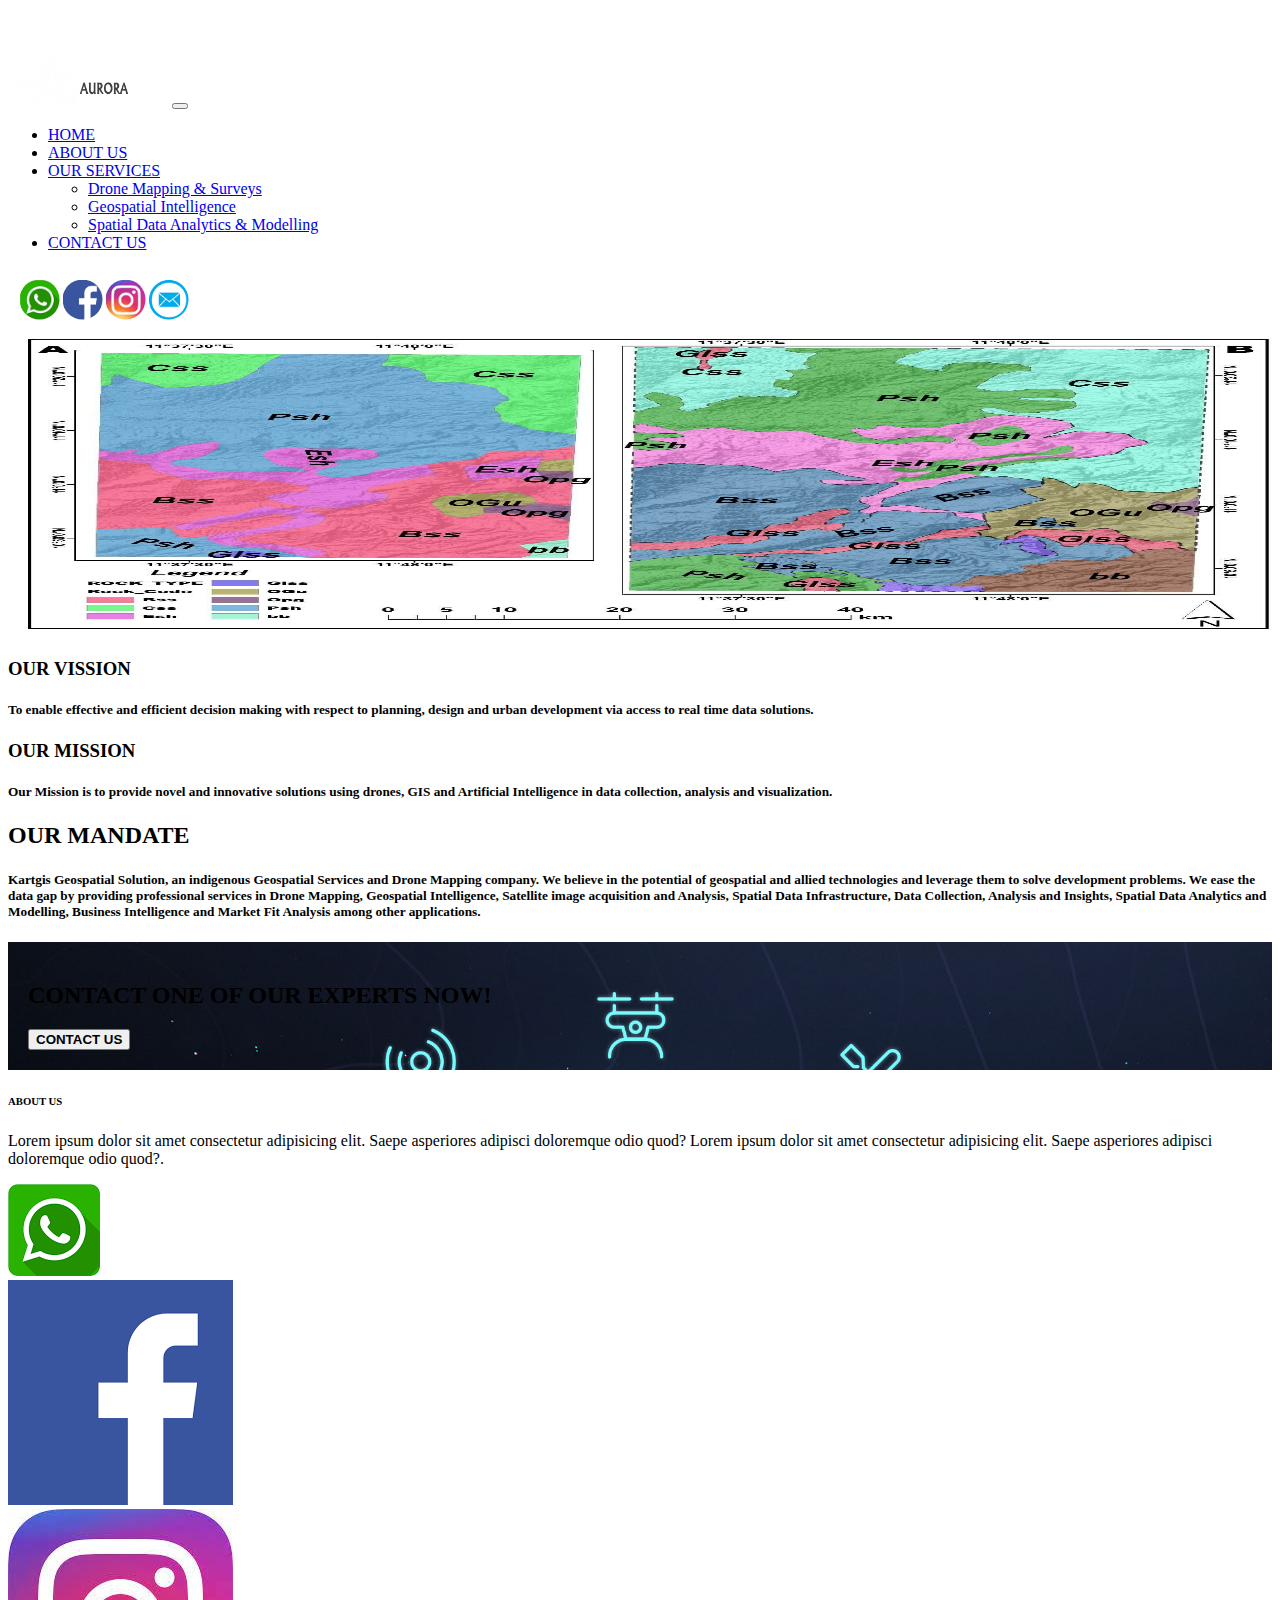
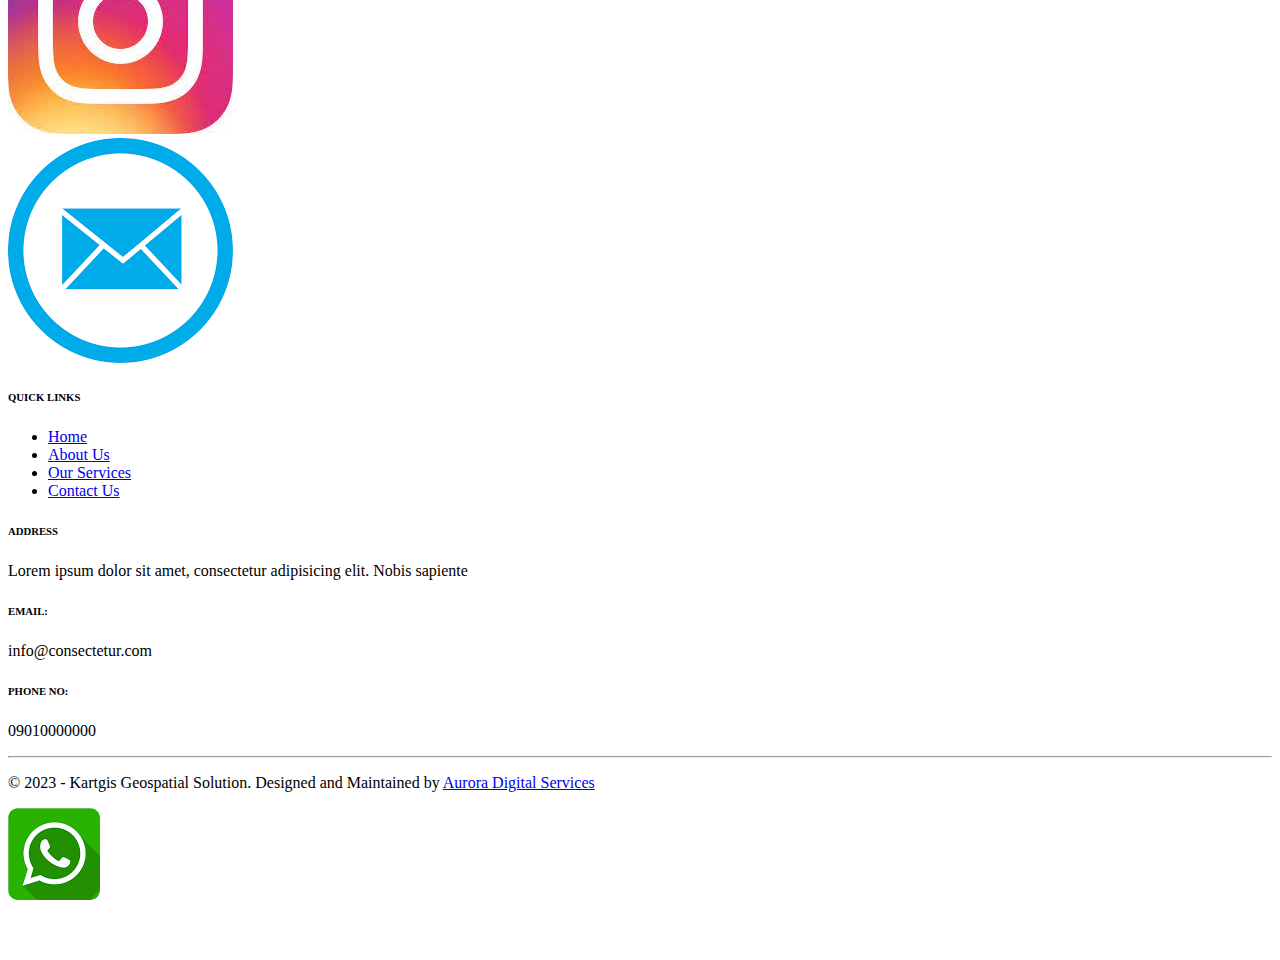
<file: about-us.html>
<!DOCTYPE html>
<html lang="en">
<head>
  <meta charset="UTF-8">
  <meta http-equiv="X-UA-Compatible" content="IE=edge">
  <meta name="viewport" content="width=device-width, initial-scale=1.0">
  <title>About Us - Kartgis Geospatial Solution</title>
  <link href="https://cdn.jsdelivr.net/npm/bootstrap@5.2.3/dist/css/bootstrap.min.css" rel="stylesheet" integrity="sha384-rbsA2VBKQhggwzxH7pPCaAqO46MgnOM80zW1RWuH61DGLwZJEdK2Kadq2F9CUG65" crossorigin="anonymous">
  <link rel="stylesheet" href="main.css">
  <link rel="icon" href="auro3.png">
</head>
<body>
  <main>
    <header>
      <nav class="navbar navbar-expand-md navbar-dark fixed-top bg-dark">
        <div class="container">
          <a href="index.html"><img src="auro3.png" alt="" width="120px" height="50px" id="logo"></a>
          <button class="navbar-toggler" type="button" data-bs-toggle="collapse" data-bs-target="#navbarCollapse" aria-controls="navbarCollapse" aria-expanded="false" aria-label="Toggle navigation">
            <span class="navbar-toggler-icon"></span>
          </button>
          <div class="collapse navbar-collapse" id="navbarCollapse">
            <ul class="navbar-nav me-auto mb-2 mb-md-0">
              <li class="nav-item">
                <a class="nav-link" aria-current="page" href="index.html">HOME</a>
              </li>
              <li class="nav-item dropdown">
                <a class="nav-link" href="#">ABOUT US</a>
              </li>
              <li class="nav-item dropdown">
                <a class="nav-link" href="#" data-bs-toggle="dropdown" aria-expanded="false">OUR SERVICES</a>
                <ul class="dropdown-menu">
                  <li><a class="dropdown-item" href="drone-mapping-&-surveys.html">Drone Mapping & Surveys</a></li>
                  <li><a class="dropdown-item" href="geospatial-intelligence.html">Geospatial Intelligence</a></li>
                  <li><a class="dropdown-item" href="spatial-data-analytics-&-modelling.html">Spatial Data Analytics & Modelling</a></li>
                </ul>
              </li>
              <li class="nav-item">
                <a class="nav-link" href="contact-us.html">CONTACT US</a>
              </li>
            </ul>
            <div class="d-flex">
              <div class="col-md-3 socialmedia">
                    <div class="social-media">
                        <img src="whatsapp.png" alt="" width="40px" height="40px">
                        <img src="facebook.png" alt="" width="40px" height="40px">
                        <img src="instragram.jpg" alt="" width="40px" height="40px">
                        <img src="email.png" alt="" width="40px" height="40px">
                    </div>
            </div>
            </div>
          </div>
        </div>
      </nav>
    </header>
   <section>
    <div class="container py-4">
      <div class="row align-items-md-stretch">
        <div>
          <img name="slide" width="100%" height="300px">
        </div>
        <div class="col-md-6 about-us">
          <div class="h-100 p-5 text-bg-light border rounded-3">
            <h3>OUR VISSION</h3>
            <h5>To enable effective and efficient decision making with respect to planning, design and urban development via access to real time data solutions.</h5>
          </div>
        </div>
        <div class="col-md-6 about-us">
          <div class="h-100 p-5 bg-light border rounded-3">
            <h3>OUR MISSION</h3>
            <h5>Our Mission is to provide novel and innovative solutions using drones, GIS and Artificial Intelligence in data collection, analysis and visualization.</h5>
          </div>
        </div>
        <div>
        <div class="row mandate">
          <div class="col-md-12">
            <div class="h-100 p-5 bg-light border rounded-3">
            <h2>OUR MANDATE</h2>
            <h5 class="col-md-12 fs-4 mandate-dc">
              Kartgis Geospatial Solution, an indigenous Geospatial Services and Drone Mapping company. We believe in the potential of geospatial and allied technologies and leverage them to solve development problems. We ease the data gap by providing professional services in Drone Mapping, Geospatial Intelligence, Satellite image acquisition and Analysis, Spatial Data Infrastructure, Data Collection, Analysis and Insights, Spatial Data Analytics and Modelling, Business Intelligence and Market Fit Analysis among other applications.
            </h5>
          </div>
        </div>
        </div>
      </div>
      </div>
   </section>
   <!-- <hr> -->
   <section>
    <div class="contact-cont">
      <div id="contact-cont-bg">
      <div class="container">
        <div class="contact-cont-bg-dc">
        <h2>CONTACT ONE OF OUR EXPERTS NOW!</h2>
        <a href="https://wa.me/+17605638132" target="_blank"><button class="btn btn-lg btn-outline-success" style="font-weight: 600">CONTACT US</button></a>
        </div>
      </div>
    </div>
    </div>
  </section>
  <section>
    <div class="container footer-cont">
      <div class="row">
        <div class="col-md-4">
          <h6>ABOUT US</h6>
          <p>Lorem ipsum dolor sit amet consectetur adipisicing elit. Saepe asperiores adipisci doloremque odio quod? Lorem ipsum dolor sit amet consectetur adipisicing elit. Saepe asperiores adipisci doloremque odio quod?.</p>
          <div class="bottom-nav-cont pb-3 mb-3">
            <div>
              <a href="https://wa.me/+2347064064089">
                <img src="whatsapp.png" alt="" class="bottom-nav-cont-icons">
              </a>
            </div>
            <div>
              <a href="https://wa.me/+2347064064089">
                <img src="facebook.png" alt="" class="bottom-nav-cont-icons">
              </a>
            </div>
            <div>
              <a href="https://wa.me/+2347064064089">
                <img src="instragram.jpg" alt="" class="bottom-nav-cont-icons">
              </a>
            </div>
            <div>
              <a href="https://wa.me/+2347064064089">
                <img src="email.png" alt="" class="bottom-nav-cont-icons">
              </a>
            </div>
          </div>
        </div>
        <div class="col-md-4 footer-nav">
          <h6>QUICK LINKS</h6>
          <ul>
            <li><a href="index.html">Home</a></li>
            <li><a href="#">About Us</a></li>
            <li><a href="our-services.html">Our Services</a></li>
            <li><a href="contact-us.html">Contact Us</a></li>
          </ul>
        </div>
        <div class="col-md-4">
          <h6>ADDRESS</h6>
          <p>Lorem ipsum dolor sit amet, consectetur adipisicing elit. Nobis sapiente</p>
          <h6>EMAIL:</h6>
          <p>info@consectetur.com</p>
          <h6>PHONE NO:</h6>
          <p>09010000000</p>
        </div>
      </div>
    </div>
  </section>
<hr>
 <section>
  <div class="container">
    <footer>
      <p class="text-center text-muted">&copy; 2023 - Kartgis Geospatial Solution. Designed and Maintained by <a href="https://wa.me/+2347064064089">Aurora Digital Services</p>
    </footer>
  </div>
</section>
        <section>
          <div>
            <a href="https://wa.me/+17605638132" target="_blank">
              <img src="whatsapp.png" alt="" class="live-chat-handle">
            </a>
          </div>
        </section>
    
  </main>
  


<script src="https://cdn.jsdelivr.net/npm/bootstrap@5.2.3/dist/js/bootstrap.bundle.min.js" integrity="sha384-kenU1KFdBIe4zVF0s0G1M5b4hcpxyD9F7jL+jjXkk+Q2h455rYXK/7HAuoJl+0I4" crossorigin="anonymous"></script>
<script src="function.js"></script>
</body>
</html>
</file>
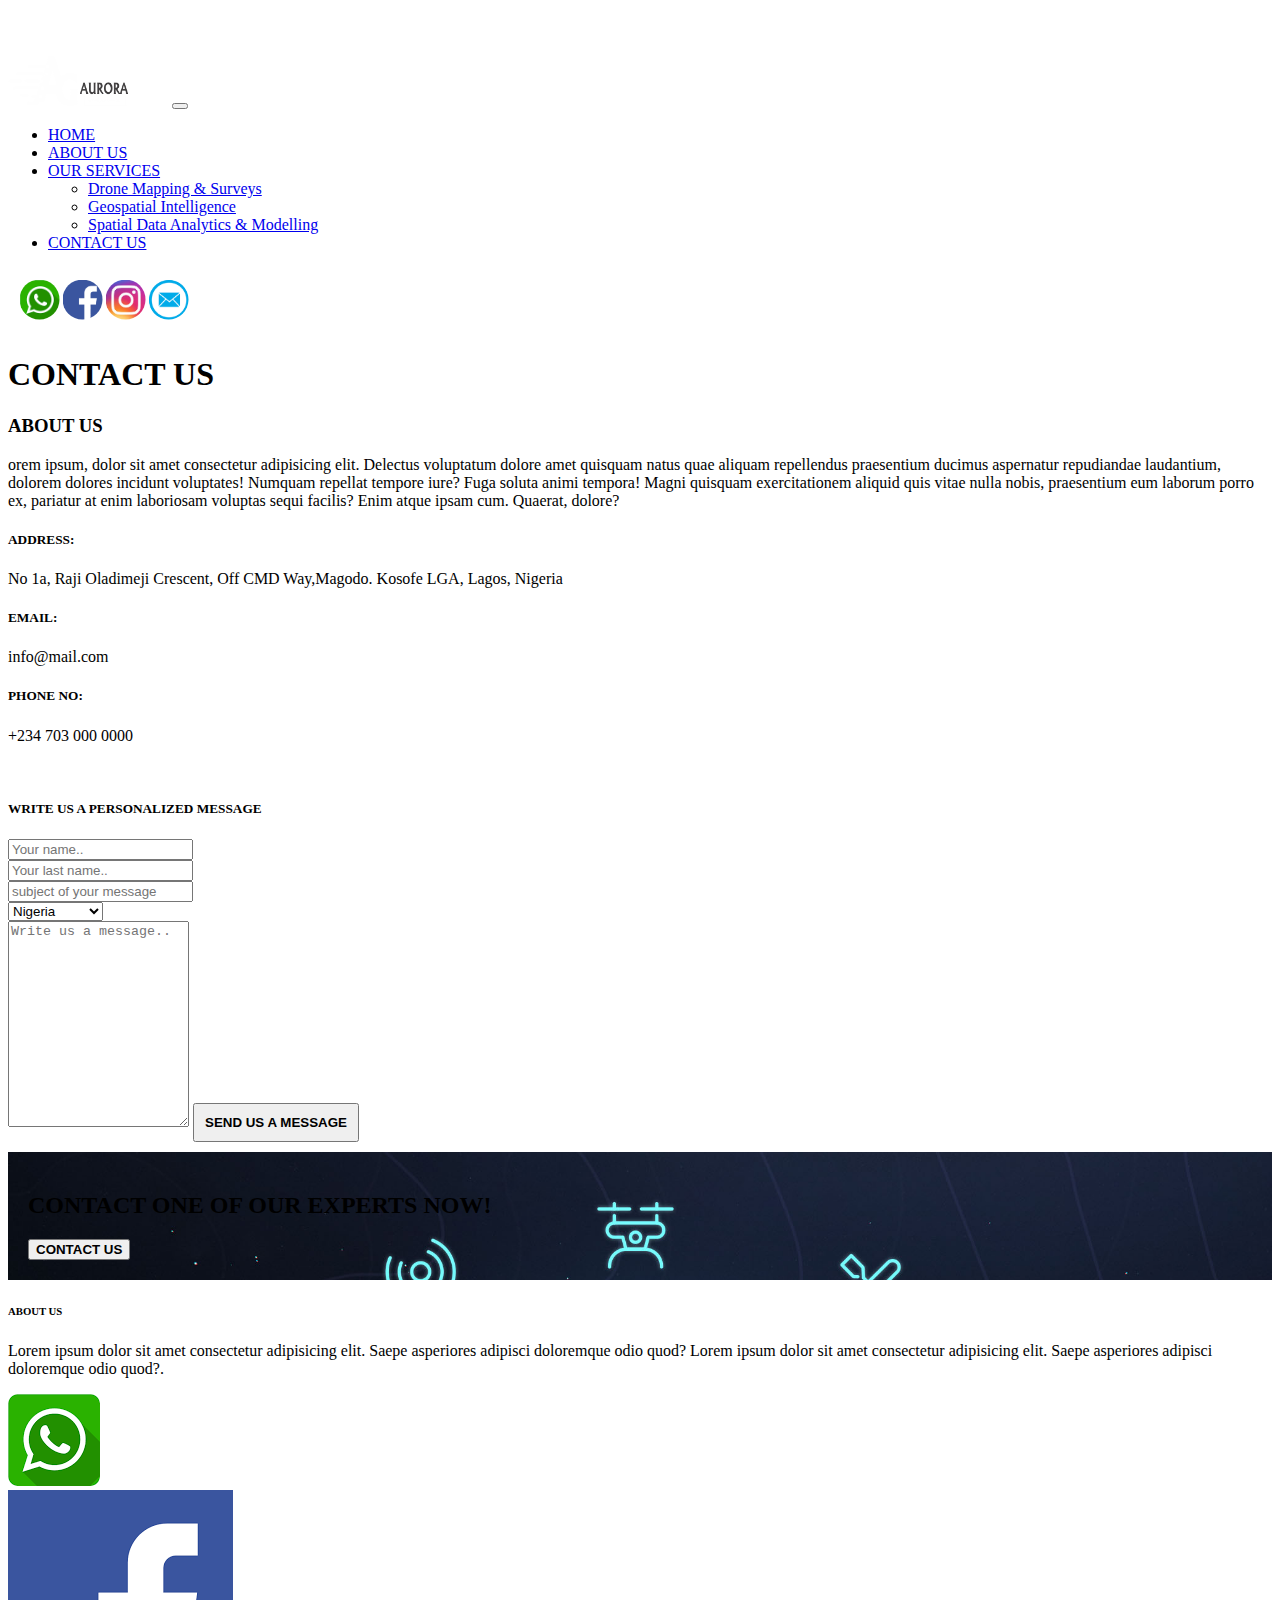
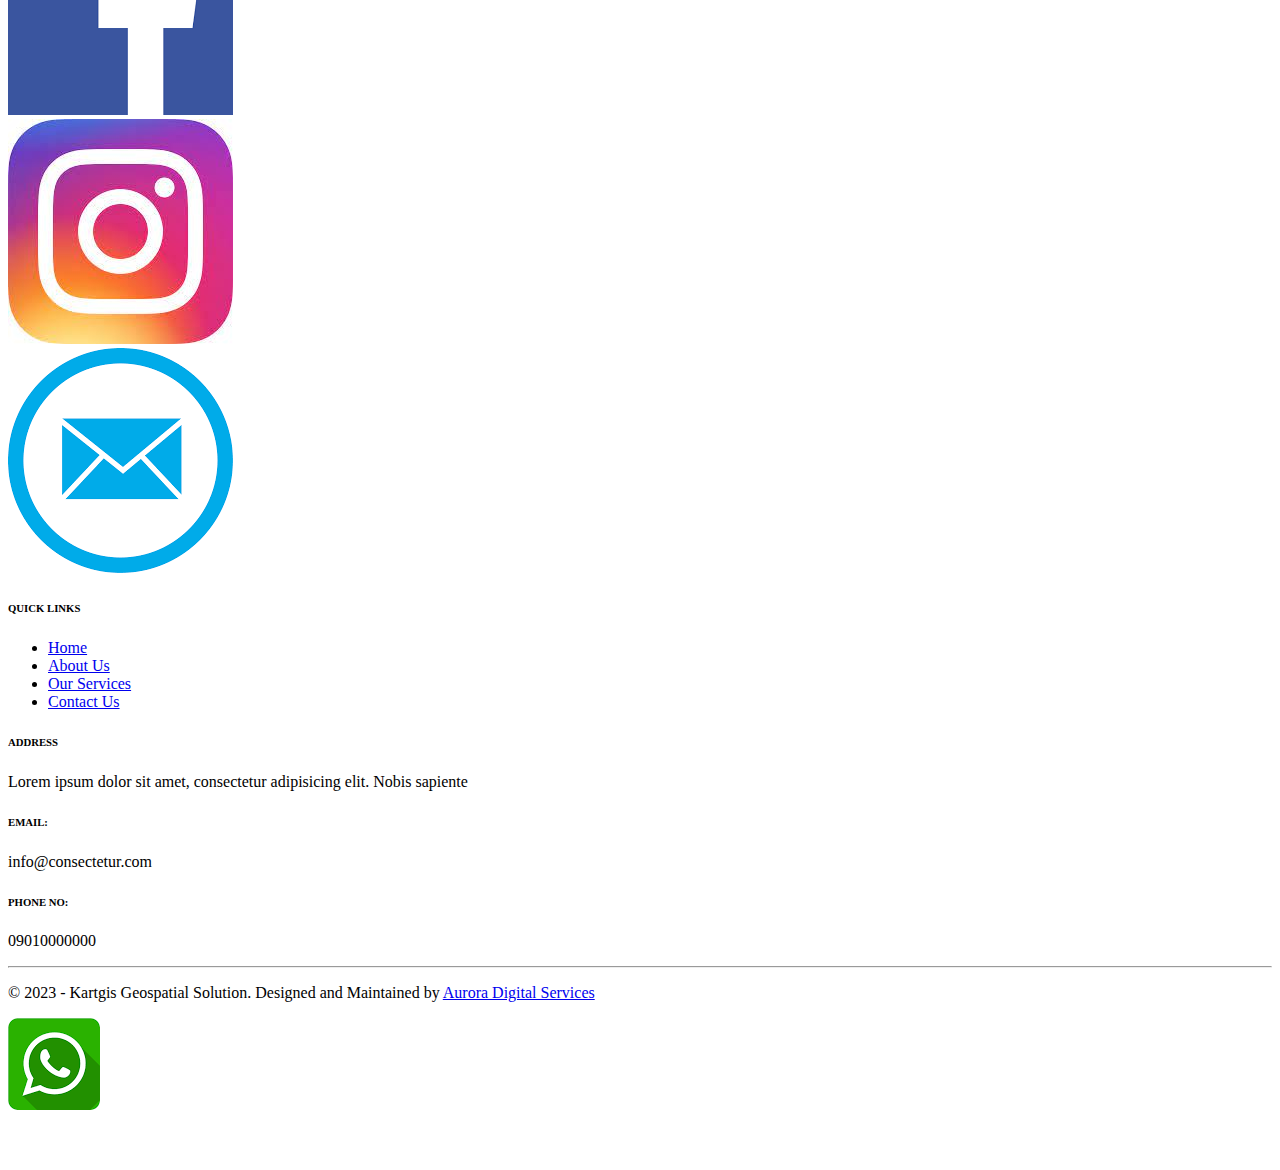
<file: contact-us.html>
<!DOCTYPE html>
<html lang="en">
<head>
  <meta charset="UTF-8">
  <meta http-equiv="X-UA-Compatible" content="IE=edge">
  <meta name="viewport" content="width=device-width, initial-scale=1.0">
  <title>Contact Us - Kartgis Geospatial Solution</title>
  <link href="https://cdn.jsdelivr.net/npm/bootstrap@5.2.3/dist/css/bootstrap.min.css" rel="stylesheet" integrity="sha384-rbsA2VBKQhggwzxH7pPCaAqO46MgnOM80zW1RWuH61DGLwZJEdK2Kadq2F9CUG65" crossorigin="anonymous">
  <link rel="stylesheet" href="main.css">
  <link rel="icon" href="auro3.png">
</head>
<body>
  <main>
    <header>
      <nav class="navbar navbar-expand-md navbar-dark fixed-top bg-dark">
        <div class="container">
          <a href="index.html"><img src="auro3.png" alt="" width="120px" height="50px" id="logo"></a>
          <button class="navbar-toggler" type="button" data-bs-toggle="collapse" data-bs-target="#navbarCollapse" aria-controls="navbarCollapse" aria-expanded="false" aria-label="Toggle navigation">
            <span class="navbar-toggler-icon"></span>
          </button>
          <div class="collapse navbar-collapse" id="navbarCollapse">
            <ul class="navbar-nav me-auto mb-2 mb-md-0">
              <li class="nav-item">
                <a class="nav-link" aria-current="page" href="index.html">HOME</a>
              </li>
              <li class="nav-item dropdown">
                <a class="nav-link" href="about-us.html">ABOUT US</a>
              </li>
              <li class="nav-item dropdown">
                <a class="nav-link" href="#" data-bs-toggle="dropdown" aria-expanded="false">OUR SERVICES</a>
                <ul class="dropdown-menu">
                  <li><a class="dropdown-item" href="drone-mapping-&-surveys.html">Drone Mapping & Surveys</a></li>
                  <li><a class="dropdown-item" href="geospatial-intelligence.html">Geospatial Intelligence</a></li>
                  <li><a class="dropdown-item" href="spatial-data-analytics-&-modelling.html">Spatial Data Analytics & Modelling</a></li>
                </ul>
              </li>
              <li class="nav-item">
                <a class="nav-link" href="#">CONTACT US</a>
              </li>
            </ul>
            <div class="d-flex">
              <div class="col-md-3 socialmedia">
                    <div class="social-media">
                        <img src="whatsapp.png" alt="" width="40px" height="40px">
                        <img src="facebook.png" alt="" width="40px" height="40px">
                        <img src="instragram.jpg" alt="" width="40px" height="40px">
                        <img src="email.png" alt="" width="40px" height="40px">
                    </div>
            </div>
            </div>
          </div>
        </div>
      </nav>
      <div class="contact-top-const">
        <h1 class="contact-top-const-w">CONTACT US</h1>
      </div>
    </header>
   <section>
     <section>
       <div class="container about-us">
         <div class="row">
           <div class="col-md-6">
            <h3>ABOUT US</h3>
            <p>
                orem ipsum, dolor sit amet consectetur adipisicing elit. Delectus voluptatum dolore amet quisquam natus quae aliquam repellendus praesentium ducimus aspernatur repudiandae laudantium, dolorem dolores incidunt voluptates! Numquam repellat tempore iure?
                Fuga soluta animi tempora! Magni quisquam exercitationem aliquid quis vitae nulla nobis, praesentium eum laborum porro ex, pariatur at enim laboriosam voluptas sequi facilis? Enim atque ipsam cum. Quaerat, dolore?
            </p>
            <h5>ADDRESS:</h5>
            <p> No 1a, Raji Oladimeji Crescent, Off CMD Way,Magodo. Kosofe LGA, Lagos, Nigeria </p>
            
            <h5>EMAIL:</h5>
            <p> info@mail.com </p>
            
            <h5>PHONE NO: </h5>
            <p>+234 703 000 0000</p>
            <br>
           </div>
           <div class="col-md-6">
            <form action="action_page.php">
              <h5>WRITE US A PERSONALIZED MESSAGE</h5>
              <div class="row">
                <div class="col-md-6">
                  <input type="text" id="fname" name="firstname" placeholder="Your name.." required>
                </div>
                <div class="col-md-6">
                  <input type="text" id="lname" name="lastname" placeholder="Your last name..">
                </div>
              </div>
              <div class="row">
                <div class="col-md-6">
                  <input type="text" id="subject" name="subject" placeholder="subject of your message" required>
                </div>
                <div class="col-md-6">
                    <select id="country" name="country" required>
                      <option value="australia">Nigeria</option>
                      <option value="canada">Ghana</option>
                      <option value="usa">South Africa</option>
                    </select>
                </div>
              </div>
              <textarea id="message" name="message" placeholder="Write us a message.." style="height:200px" required></textarea>
              <button type="submit" value="Submit" class="btn btn-outline-success" style="font-weight: 700; margin-top: 3px; margin-bottom: 10px; padding: 10px;">SEND US A MESSAGE</button>
  
            </form>
          </div>
         </div>
       </div>
       <section>
        <div class="contact-cont">
          <div id="contact-cont-bg">
          <div class="container">
            <div class="contact-cont-bg-dc">
            <h2>CONTACT ONE OF OUR EXPERTS NOW!</h2>
            <a href="https://wa.me/+17605638132" target="_blank"><button class="btn btn-lg btn-outline-success" style="font-weight: 600">CONTACT US</button></a>
            </div>
          </div>
        </div>
        </div>
      </section>
      <section>
        <div class="container footer-cont">
          <div class="row">
            <div class="col-md-4">
              <h6>ABOUT US</h6>
              <p>Lorem ipsum dolor sit amet consectetur adipisicing elit. Saepe asperiores adipisci doloremque odio quod? Lorem ipsum dolor sit amet consectetur adipisicing elit. Saepe asperiores adipisci doloremque odio quod?.</p>
              <div class="bottom-nav-cont pb-3 mb-3">
                <div>
                  <a href="https://wa.me/+2347064064089">
                    <img src="whatsapp.png" alt="" class="bottom-nav-cont-icons">
                  </a>
                </div>
                <div>
                  <a href="https://wa.me/+2347064064089">
                    <img src="facebook.png" alt="" class="bottom-nav-cont-icons">
                  </a>
                </div>
                <div>
                  <a href="https://wa.me/+2347064064089">
                    <img src="instragram.jpg" alt="" class="bottom-nav-cont-icons">
                  </a>
                </div>
                <div>
                  <a href="https://wa.me/+2347064064089">
                    <img src="email.png" alt="" class="bottom-nav-cont-icons">
                  </a>
                </div>
              </div>
            </div>
            <div class="col-md-4 footer-nav">
              <h6>QUICK LINKS</h6>
              <ul>
                <li><a href="index.html">Home</a></li>
                <li><a href="about-us.html">About Us</a></li>
                <li><a href="our-services.html">Our Services</a></li>
                <li><a href="contact-us.html">Contact Us</a></li>
              </ul>
            </div>
            <div class="col-md-4">
              <h6>ADDRESS</h6>
              <p>Lorem ipsum dolor sit amet, consectetur adipisicing elit. Nobis sapiente</p>
              <h6>EMAIL:</h6>
              <p>info@consectetur.com</p>
              <h6>PHONE NO:</h6>
              <p>09010000000</p>
            </div>
          </div>
        </div>
      </section>
      <hr>
         <section>
          <div class="container">
            <footer>
              <p class="text-center text-muted">&copy; 2023 - Kartgis Geospatial Solution. Designed and Maintained by <a href="https://wa.me/+2347064064089">Aurora Digital Services</p>
            </footer>
          </div>
        </section>
        <section>
          <div>
            <a href="https://wa.me/+17605638132" target="_blank">
              <img src="whatsapp.png" alt="" class="live-chat-handle">
            </a>
          </div>
        </section>
    
  </main>
  


<script src="https://cdn.jsdelivr.net/npm/bootstrap@5.2.3/dist/js/bootstrap.bundle.min.js" integrity="sha384-kenU1KFdBIe4zVF0s0G1M5b4hcpxyD9F7jL+jjXkk+Q2h455rYXK/7HAuoJl+0I4" crossorigin="anonymous"></script>
</body>
</html>
</file>
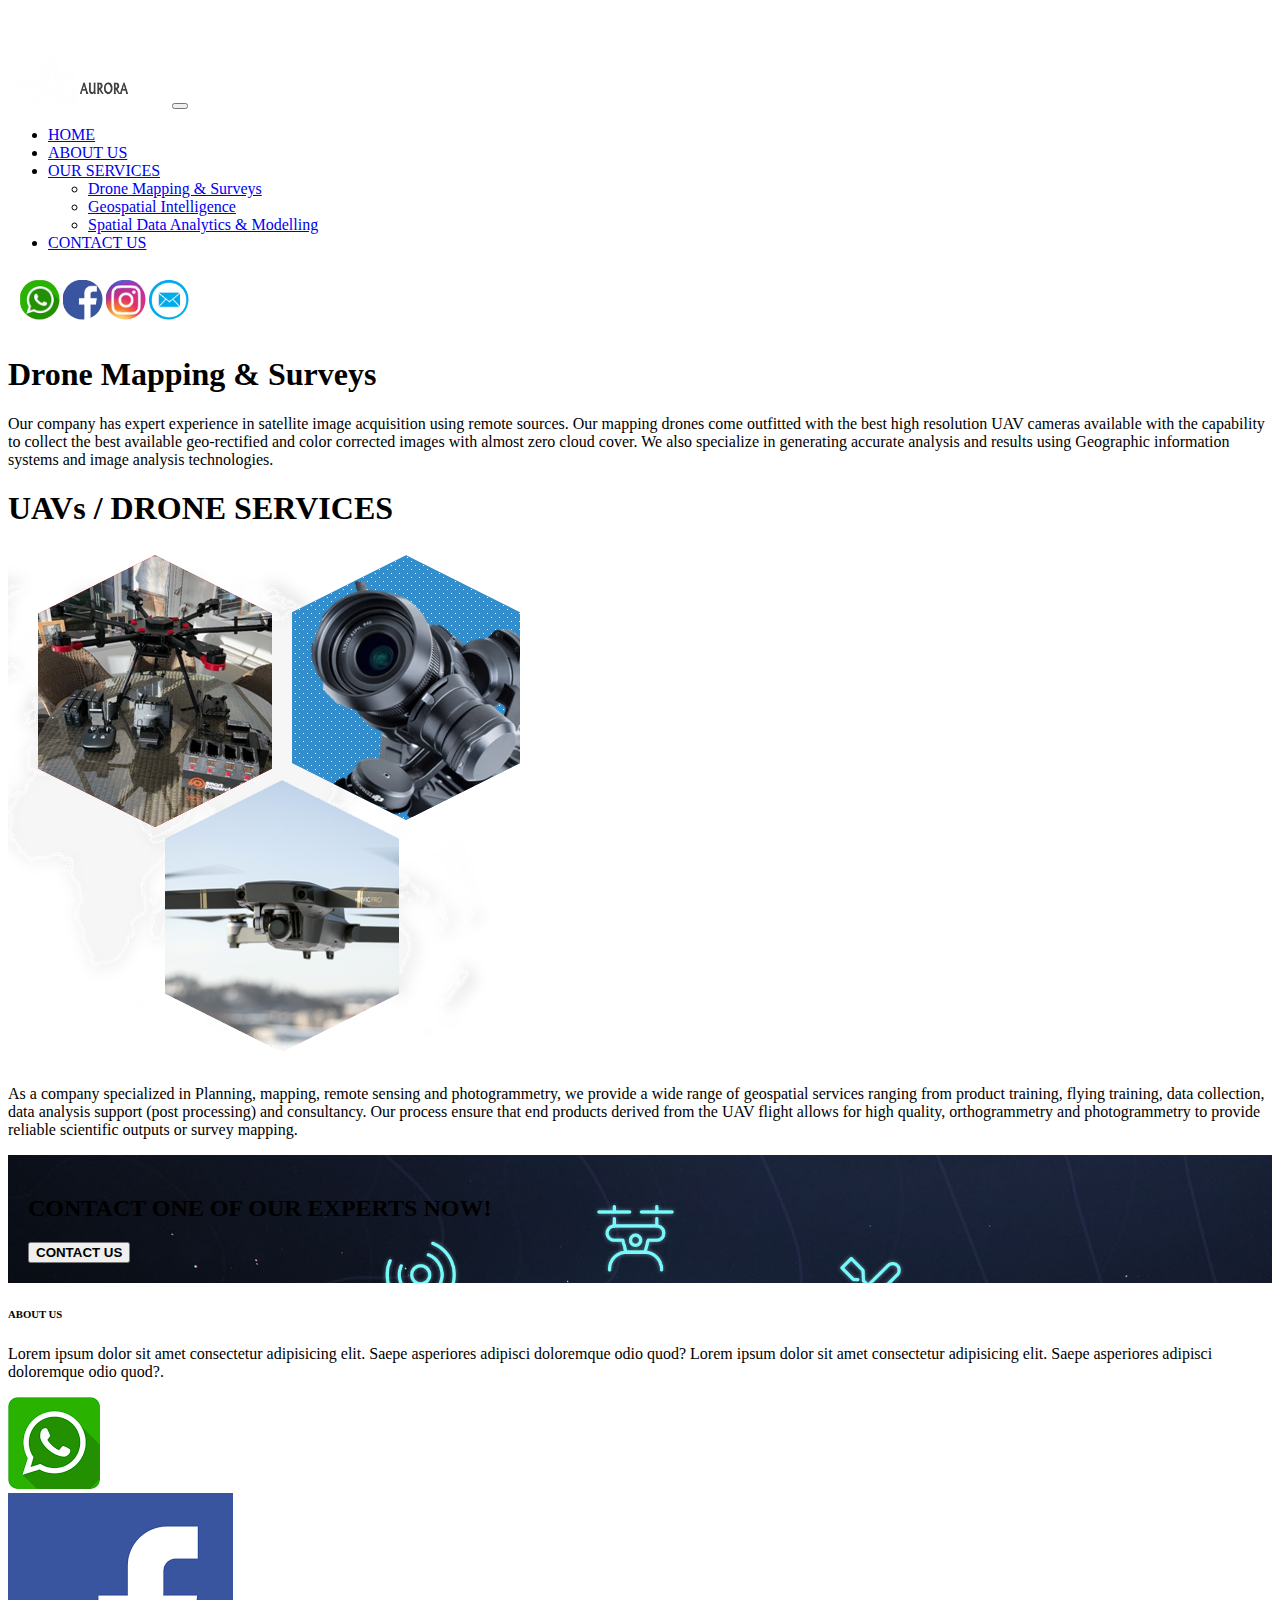
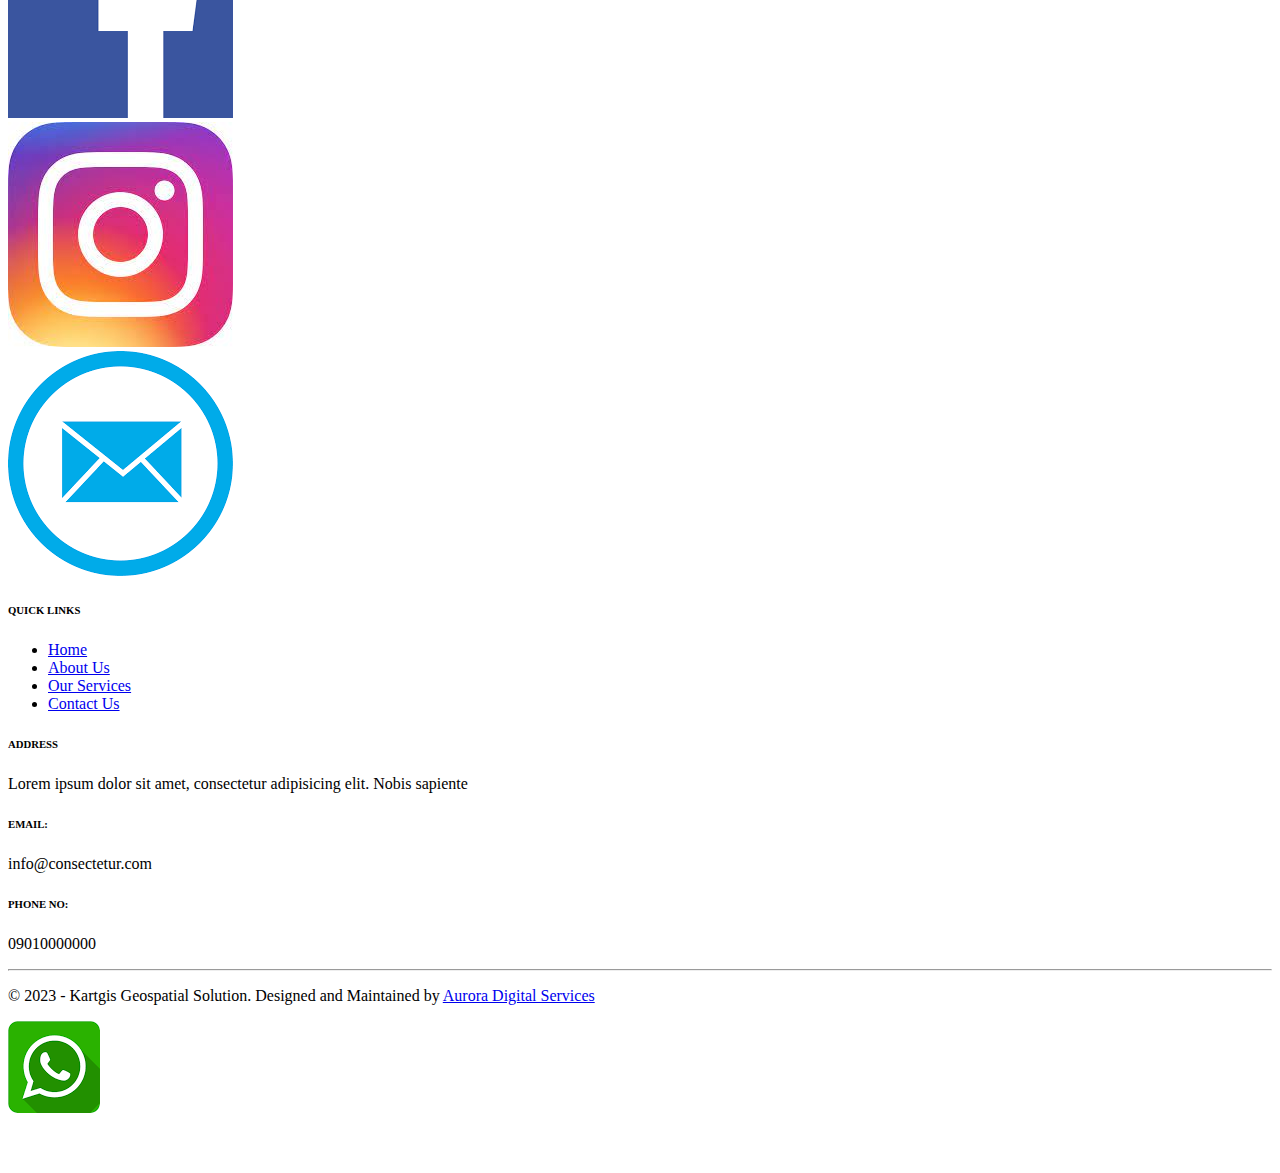
<file: drone-mapping-&-surveys.html>
<!DOCTYPE html>
<html lang="en">
<head>
  <meta charset="UTF-8">
  <meta http-equiv="X-UA-Compatible" content="IE=edge">
  <meta name="viewport" content="width=device-width, initial-scale=1.0">
  <title>Drone Mapping & Surveys - Kartgis Geospatial Solution</title>
  <link href="https://cdn.jsdelivr.net/npm/bootstrap@5.2.3/dist/css/bootstrap.min.css" rel="stylesheet" integrity="sha384-rbsA2VBKQhggwzxH7pPCaAqO46MgnOM80zW1RWuH61DGLwZJEdK2Kadq2F9CUG65" crossorigin="anonymous">
  <link rel="stylesheet" href="main.css">
  <link rel="icon" href="auro3.png">
</head>
<body>

  <main>
    <header>
      <nav class="navbar navbar-expand-md navbar-dark fixed-top bg-dark">
        <div class="container">
          <a href="index.html"><img src="auro3.png" alt="" width="120px" height="50px" id="logo"></a>
          <button class="navbar-toggler" type="button" data-bs-toggle="collapse" data-bs-target="#navbarCollapse" aria-controls="navbarCollapse" aria-expanded="false" aria-label="Toggle navigation">
            <span class="navbar-toggler-icon"></span>
          </button>
          <div class="collapse navbar-collapse" id="navbarCollapse">
            <ul class="navbar-nav me-auto mb-2 mb-md-0">
              <li class="nav-item">
                <a class="nav-link" aria-current="page" href="index.html">HOME</a>
              </li>
              <li class="nav-item dropdown">
                <a class="nav-link" href="about-us.html">ABOUT US</a>
              </li>
              <li class="nav-item dropdown">
                <a class="nav-link" href="#" data-bs-toggle="dropdown" aria-expanded="false">OUR SERVICES</a>
                <ul class="dropdown-menu">
                  <li><a class="dropdown-item" href="#">Drone Mapping & Surveys</a></li>
                  <li><a class="dropdown-item" href="geospatial-intelligence.html">Geospatial Intelligence</a></li>
                  <li><a class="dropdown-item" href="spatial-data-analytics-&-modelling.html">Spatial Data Analytics & Modelling</a></li>
                </ul>
              </li>
              <li class="nav-item">
                <a class="nav-link" href="contact-us.html">CONTACT US</a>
              </li>
            </ul>
            <div class="d-flex">
              <div class="col-md-3 socialmedia">
                    <div class="social-media">
                        <img src="whatsapp.png" alt="" width="40px" height="40px">
                        <img src="facebook.png" alt="" width="40px" height="40px">
                        <img src="instragram.jpg" alt="" width="40px" height="40px">
                        <img src="email.png" alt="" width="40px" height="40px">
                    </div>
            </div>
            </div>
          </div>
        </div>
      </nav>
      <div class="drone-mp-cont">
        <h1 class="drone-mp-cont-h">Drone Mapping & Surveys</h1>
        <p class="drone-mp-cont-p">
            Our company has expert experience in satellite image acquisition using remote sources. Our mapping drones come outfitted with the best high resolution UAV cameras available with the capability to collect the best available geo-rectified and color corrected images with almost zero cloud cover. We also specialize in generating accurate analysis and results using Geographic information systems and image analysis technologies.
        </p>
      </div>
    </header>
    <section>
        <div class="container lg-png-cont1">
            <h1 class="lg-png-cont-h">UAVs / DRONE SERVICES</h1>
            <div class="row lg-png-cont">
              <div class="col-md-6">
                <img src="lg.png" alt="" class="lg-png">
              </div>
            <div class="col-md-6 lg-png-dc">
              <p>As a company specialized in Planning, mapping, remote sensing and photogrammetry, we provide a wide range of geospatial services ranging from product training, flying training, data collection, data analysis support (post processing) and consultancy. Our process ensure that end products derived from the UAV flight allows for high quality, orthogrammetry and photogrammetry to provide reliable scientific outputs or survey mapping.</p>
            </div>
          </div>
          </div>
    </section>
    <section>
      <div class="contact-cont">
        <div id="contact-cont-bg">
        <div class="container">
          <div class="contact-cont-bg-dc">
          <h2>CONTACT ONE OF OUR EXPERTS NOW!</h2>
          <a href="https://wa.me/+2347064064089" target="_blank"><button class="btn btn-lg btn-outline-success" style="font-weight: 600">CONTACT US</button></a>
          </div>
        </div>
      </div>
      </div>
    </section>
    <section>
      <div class="container footer-cont">
        <div class="row">
          <div class="col-md-4">
            <!-- <img src="auro3.png" alt="" width="120" height="50px"> -->
            <h6>ABOUT US</h6>
            <p>Lorem ipsum dolor sit amet consectetur adipisicing elit. Saepe asperiores adipisci doloremque odio quod? Lorem ipsum dolor sit amet consectetur adipisicing elit. Saepe asperiores adipisci doloremque odio quod?.</p>
            <div class="bottom-nav-cont pb-3 mb-3">
              <div>
                <a href="https://wa.me/+2347064064089">
                  <img src="whatsapp.png" alt="" class="bottom-nav-cont-icons">
                </a>
              </div>
              <div>
                <a href="https://wa.me/+2347064064089">
                  <img src="facebook.png" alt="" class="bottom-nav-cont-icons">
                </a>
              </div>
              <div>
                <a href="https://wa.me/+2347064064089">
                  <img src="instragram.jpg" alt="" class="bottom-nav-cont-icons">
                </a>
              </div>
              <div>
                <a href="https://wa.me/+2347064064089">
                  <img src="email.png" alt="" class="bottom-nav-cont-icons">
                </a>
              </div>
            </div>
          </div>
          <div class="col-md-4 footer-nav">
            <h6>QUICK LINKS</h6>
            <ul>
              <li><a href="index.html">Home</a></li>
              <li><a href="about-us.html">About Us</a></li>
              <li><a href="our-services.html">Our Services</a></li>
              <li><a href="contact-us.html">Contact Us</a></li>
            </ul>
          </div>
          <div class="col-md-4">
            <h6>ADDRESS</h6>
            <p>Lorem ipsum dolor sit amet, consectetur adipisicing elit. Nobis sapiente</p>
            <h6>EMAIL:</h6>
            <p>info@consectetur.com</p>
            <h6>PHONE NO:</h6>
            <p>09010000000</p>
          </div>
        </div>
      </div>
    </section>
<hr>
   <section>
    <div class="container">
      <footer>
        <p class="text-center text-muted">&copy; 2023 - Kartgis Geospatial Solution. Designed and Maintained by <a href="https://wa.me/+2347064064089">Aurora Digital Services</p>
      </footer>
    </div>
  </section>
        <section>
          <div>
            <a href="https://wa.me/+2347064064089" target="_blank">
              <img src="whatsapp.png" alt="" class="live-chat-handle">
            </a>
          </div>
        </section>
    
  </main>
  


<script src="https://cdn.jsdelivr.net/npm/bootstrap@5.2.3/dist/js/bootstrap.bundle.min.js" integrity="sha384-kenU1KFdBIe4zVF0s0G1M5b4hcpxyD9F7jL+jjXkk+Q2h455rYXK/7HAuoJl+0I4" crossorigin="anonymous"></script>
</body>
</html>
</file>
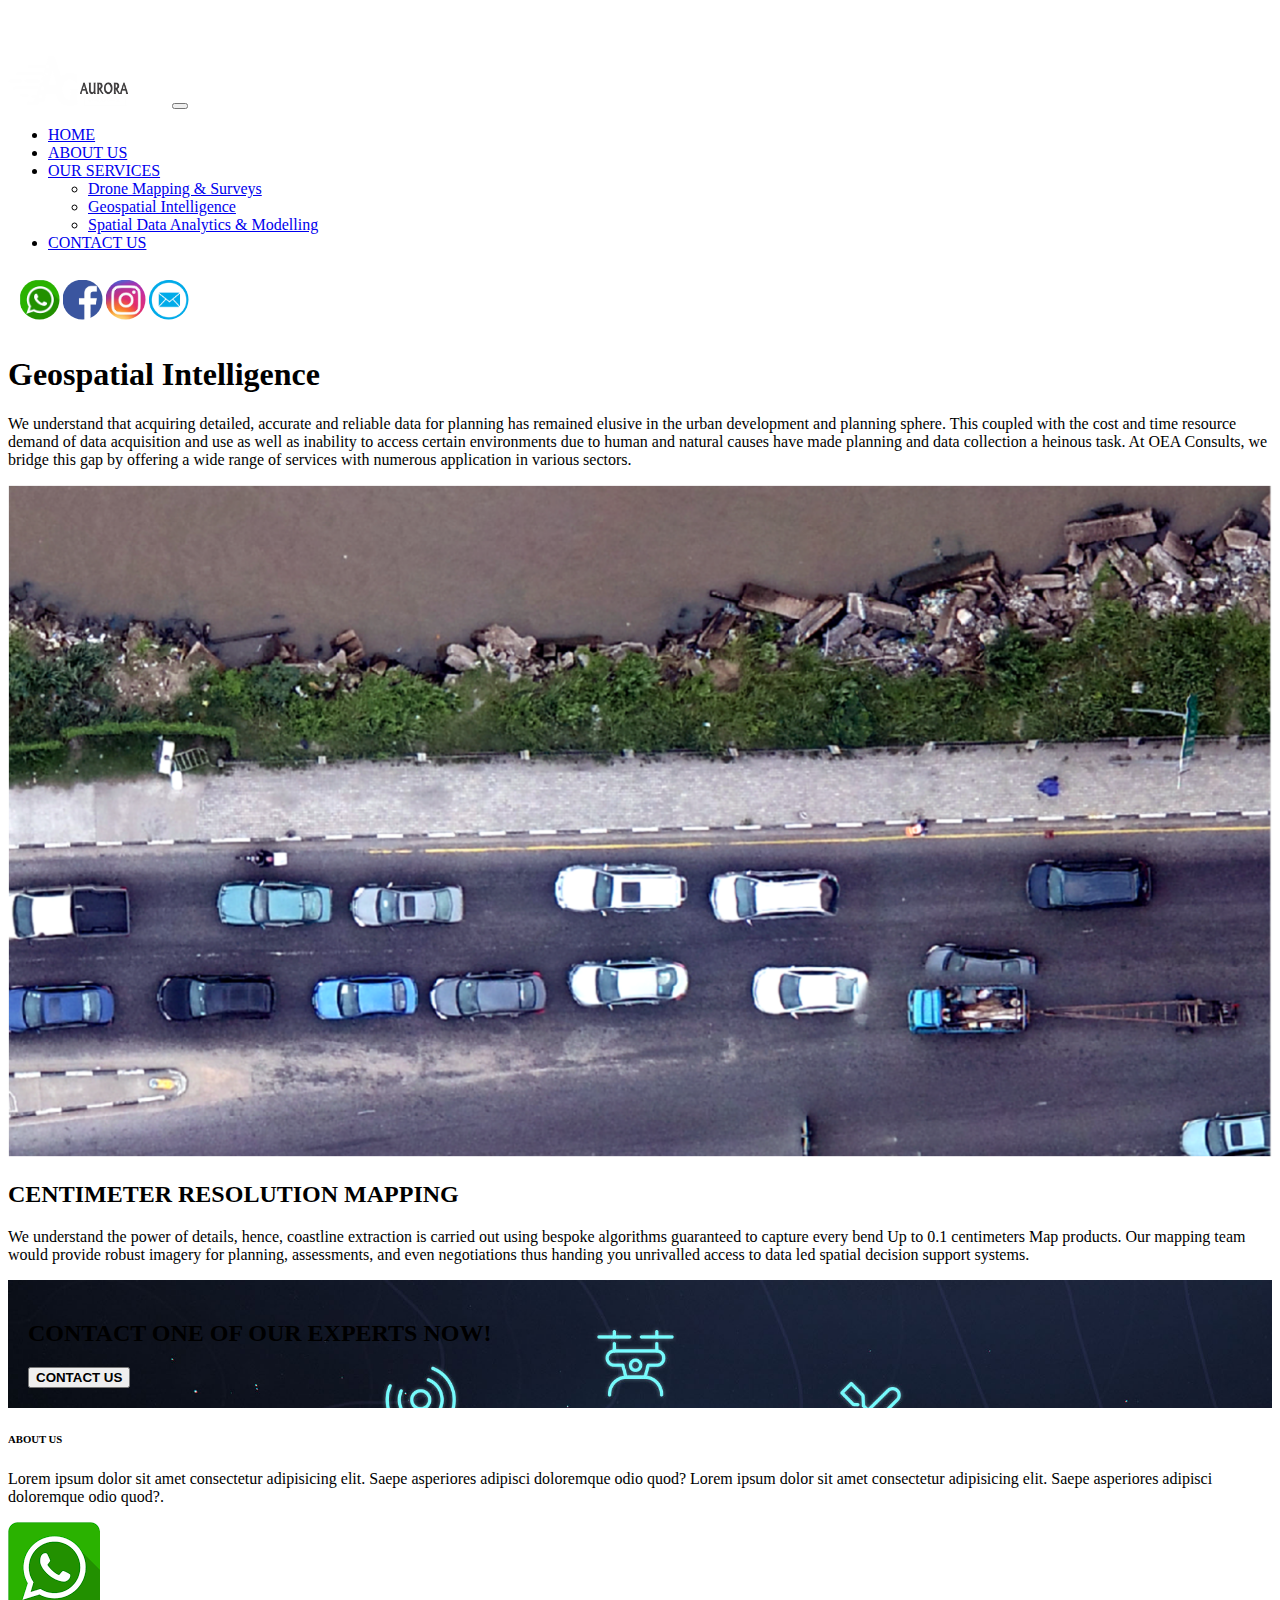
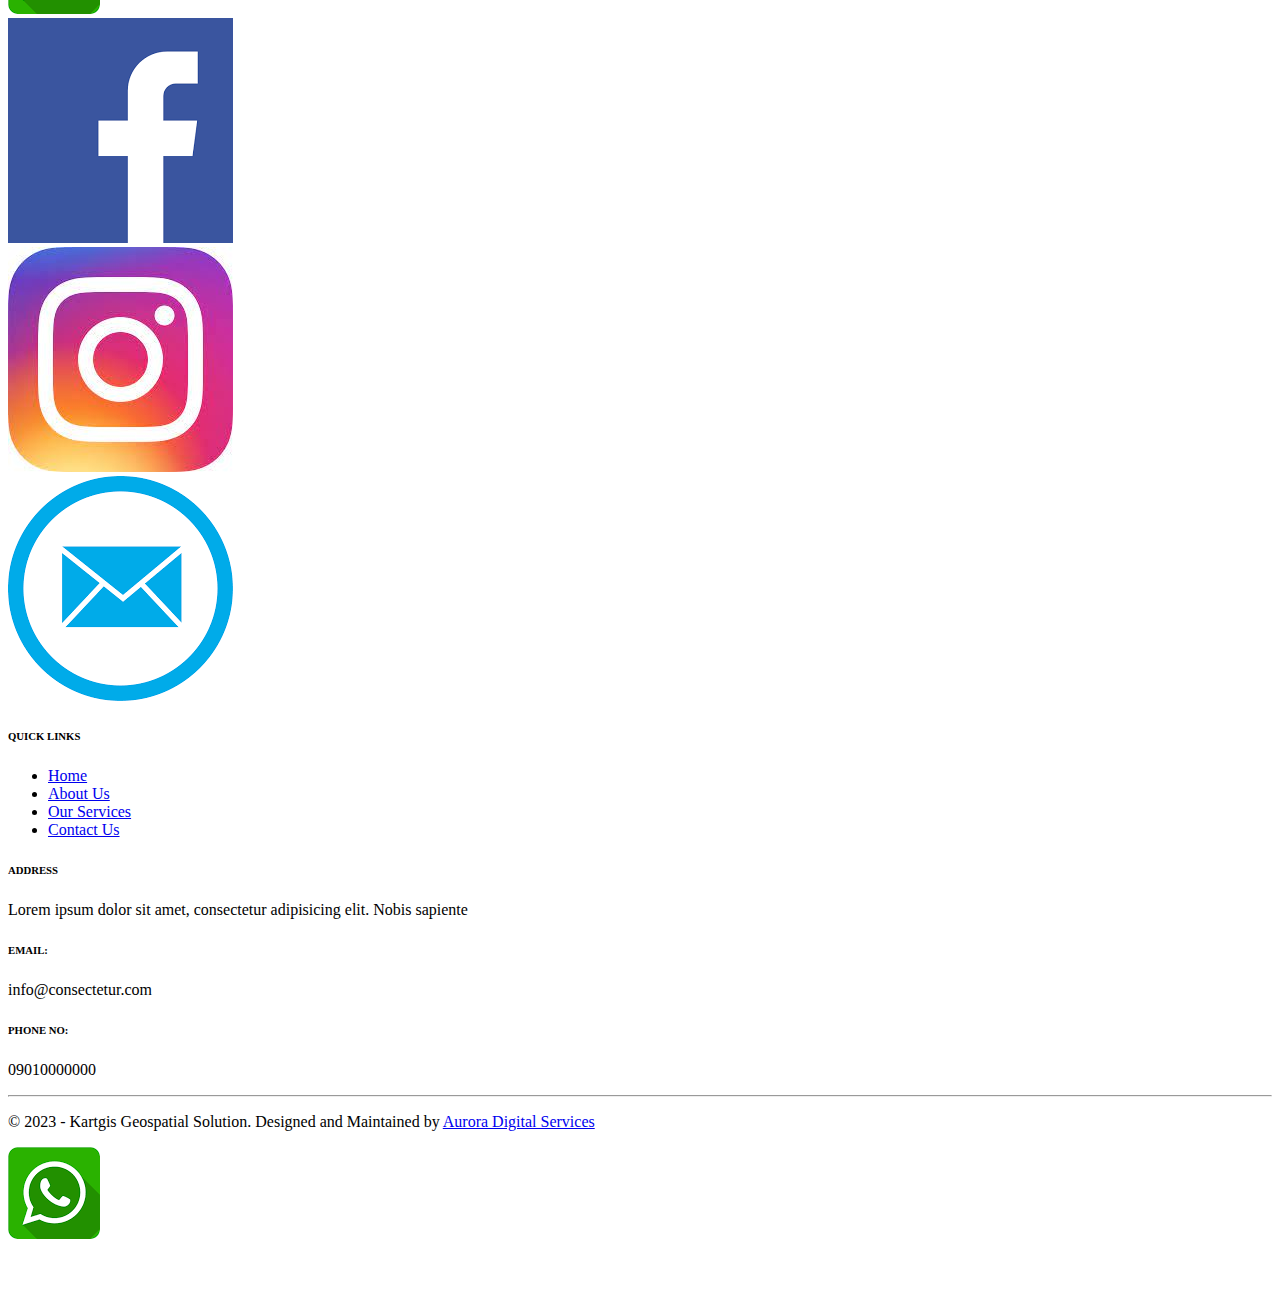
<file: geospatial-intelligence.html>
<!DOCTYPE html>
<html lang="en">
<head>
  <meta charset="UTF-8">
  <meta http-equiv="X-UA-Compatible" content="IE=edge">
  <meta name="viewport" content="width=device-width, initial-scale=1.0">
  <title>Geospatial Intelligence - Kartgis Geospatial Solution</title>
  <link href="https://cdn.jsdelivr.net/npm/bootstrap@5.2.3/dist/css/bootstrap.min.css" rel="stylesheet" integrity="sha384-rbsA2VBKQhggwzxH7pPCaAqO46MgnOM80zW1RWuH61DGLwZJEdK2Kadq2F9CUG65" crossorigin="anonymous">
  <link rel="stylesheet" href="main.css">
  <link rel="icon" href="auro3.png">
</head>
<body>

  <main>
    <header>
      <nav class="navbar navbar-expand-md navbar-dark fixed-top bg-dark">
        <div class="container">
          <a href="index.html"><img src="auro3.png" alt="" width="120px" height="50px" id="logo"></a>
          <button class="navbar-toggler" type="button" data-bs-toggle="collapse" data-bs-target="#navbarCollapse" aria-controls="navbarCollapse" aria-expanded="false" aria-label="Toggle navigation">
            <span class="navbar-toggler-icon"></span>
          </button>
          <div class="collapse navbar-collapse" id="navbarCollapse">
            <ul class="navbar-nav me-auto mb-2 mb-md-0">
              <li class="nav-item">
                <a class="nav-link" aria-current="page" href="index.html">HOME</a>
              </li>
              <li class="nav-item dropdown">
                <a class="nav-link" href="about-us.html">ABOUT US</a>
              </li>
              <li class="nav-item dropdown">
                <a class="nav-link" href="#" data-bs-toggle="dropdown" aria-expanded="false">OUR SERVICES</a>
                <ul class="dropdown-menu">
                  <li><a class="dropdown-item" href="drone-mapping-&-surveys.html">Drone Mapping & Surveys</a></li>
                  <li><a class="dropdown-item" href="#">Geospatial Intelligence</a></li>
                  <li><a class="dropdown-item" href="spatial-data-analytics-&-modelling.html">Spatial Data Analytics & Modelling</a></li>
                </ul>
              </li>
              <li class="nav-item">
                <a class="nav-link" href="contact-us.html">CONTACT US</a>
              </li>
            </ul>
            <div class="d-flex">
              <div class="col-md-3 socialmedia">
                    <div class="social-media">
                        <img src="whatsapp.png" alt="" width="40px" height="40px">
                        <img src="facebook.png" alt="" width="40px" height="40px">
                        <img src="instragram.jpg" alt="" width="40px" height="40px">
                        <img src="email.png" alt="" width="40px" height="40px">
                    </div>
            </div>
            </div>
          </div>
        </div>
      </nav>
      <div class="geospatial-intelligence-cont">
        <h1 class="geospatial-intelligence-cont-h">Geospatial Intelligence</h1>
        <p class="geospatial-intelligence-cont-p">
            We understand that acquiring detailed, accurate and reliable data for planning has remained elusive in the urban development and planning sphere. This coupled with the cost and time resource demand of data acquisition and use as well as inability to access certain environments due to human and natural causes have made planning and data collection a heinous task. At OEA Consults, we bridge this gap by offering a wide range of services with numerous application in various sectors.
        </p>
      </div>
    </header>
    <section>
          <div class="container crm-c">
            <div class="row">
                <div class="col-md-6">
                    <img src="Picture1-1536x817.png" alt="" width="100%">
                  </div>
            <div class="col-md-6 crm">
                <h2>CENTIMETER RESOLUTION MAPPING</h2>
              <p>We understand the power of details, hence, coastline extraction is carried out using bespoke algorithms guaranteed to capture every bend Up to 0.1 centimeters Map products. Our mapping team would provide robust imagery for planning, assessments, and even negotiations thus handing you unrivalled access to data led spatial decision support systems.</p>
            </div>
          </div>
          </div>
    </section>
    <section>
      <div class="contact-cont">
        <div id="contact-cont-bg">
        <div class="container">
          <div class="contact-cont-bg-dc">
          <h2>CONTACT ONE OF OUR EXPERTS NOW!</h2>
          <a href="https://wa.me/+17605638132" target="_blank"><button class="btn btn-lg btn-outline-success" style="font-weight: 600">CONTACT US</button></a>
          </div>
        </div>
      </div>
      </div>
    </section>
    <section>
      <div class="container footer-cont">
        <div class="row">
          <div class="col-md-4">
            <h6>ABOUT US</h6>
            <p>Lorem ipsum dolor sit amet consectetur adipisicing elit. Saepe asperiores adipisci doloremque odio quod? Lorem ipsum dolor sit amet consectetur adipisicing elit. Saepe asperiores adipisci doloremque odio quod?.</p>
            <div class="bottom-nav-cont pb-3 mb-3">
              <div>
                <a href="https://wa.me/+2347064064089">
                  <img src="whatsapp.png" alt="" class="bottom-nav-cont-icons">
                </a>
              </div>
              <div>
                <a href="https://wa.me/+2347064064089">
                  <img src="facebook.png" alt="" class="bottom-nav-cont-icons">
                </a>
              </div>
              <div>
                <a href="https://wa.me/+2347064064089">
                  <img src="instragram.jpg" alt="" class="bottom-nav-cont-icons">
                </a>
              </div>
              <div>
                <a href="https://wa.me/+2347064064089">
                  <img src="email.png" alt="" class="bottom-nav-cont-icons">
                </a>
              </div>
            </div>
          </div>
          <div class="col-md-4 footer-nav">
            <h6>QUICK LINKS</h6>
            <ul>
              <li><a href="index.html">Home</a></li>
              <li><a href="about-us.html">About Us</a></li>
              <li><a href="our-services.html">Our Services</a></li>
              <li><a href="contact-us.html">Contact Us</a></li>
            </ul>
          </div>
          <div class="col-md-4">
            <h6>ADDRESS</h6>
            <p>Lorem ipsum dolor sit amet, consectetur adipisicing elit. Nobis sapiente</p>
            <h6>EMAIL:</h6>
            <p>info@consectetur.com</p>
            <h6>PHONE NO:</h6>
            <p>09010000000</p>
          </div>
        </div>
      </div>
    </section>
<hr>
   <section>
    <div class="container">
      <footer>
        <p class="text-center text-muted">&copy; 2023 - Kartgis Geospatial Solution. Designed and Maintained by <a href="https://wa.me/+2347064064089">Aurora Digital Services</p>
      </footer>
    </div>
  </section>
        <section>
          <div>
            <a href="https://wa.me/+17605638132" target="_blank">
              <img src="whatsapp.png" alt="" class="live-chat-handle">
            </a>
          </div>
        </section>
    
  </main>
  


<script src="https://cdn.jsdelivr.net/npm/bootstrap@5.2.3/dist/js/bootstrap.bundle.min.js" integrity="sha384-kenU1KFdBIe4zVF0s0G1M5b4hcpxyD9F7jL+jjXkk+Q2h455rYXK/7HAuoJl+0I4" crossorigin="anonymous"></script>
</body>
</html>
</file>
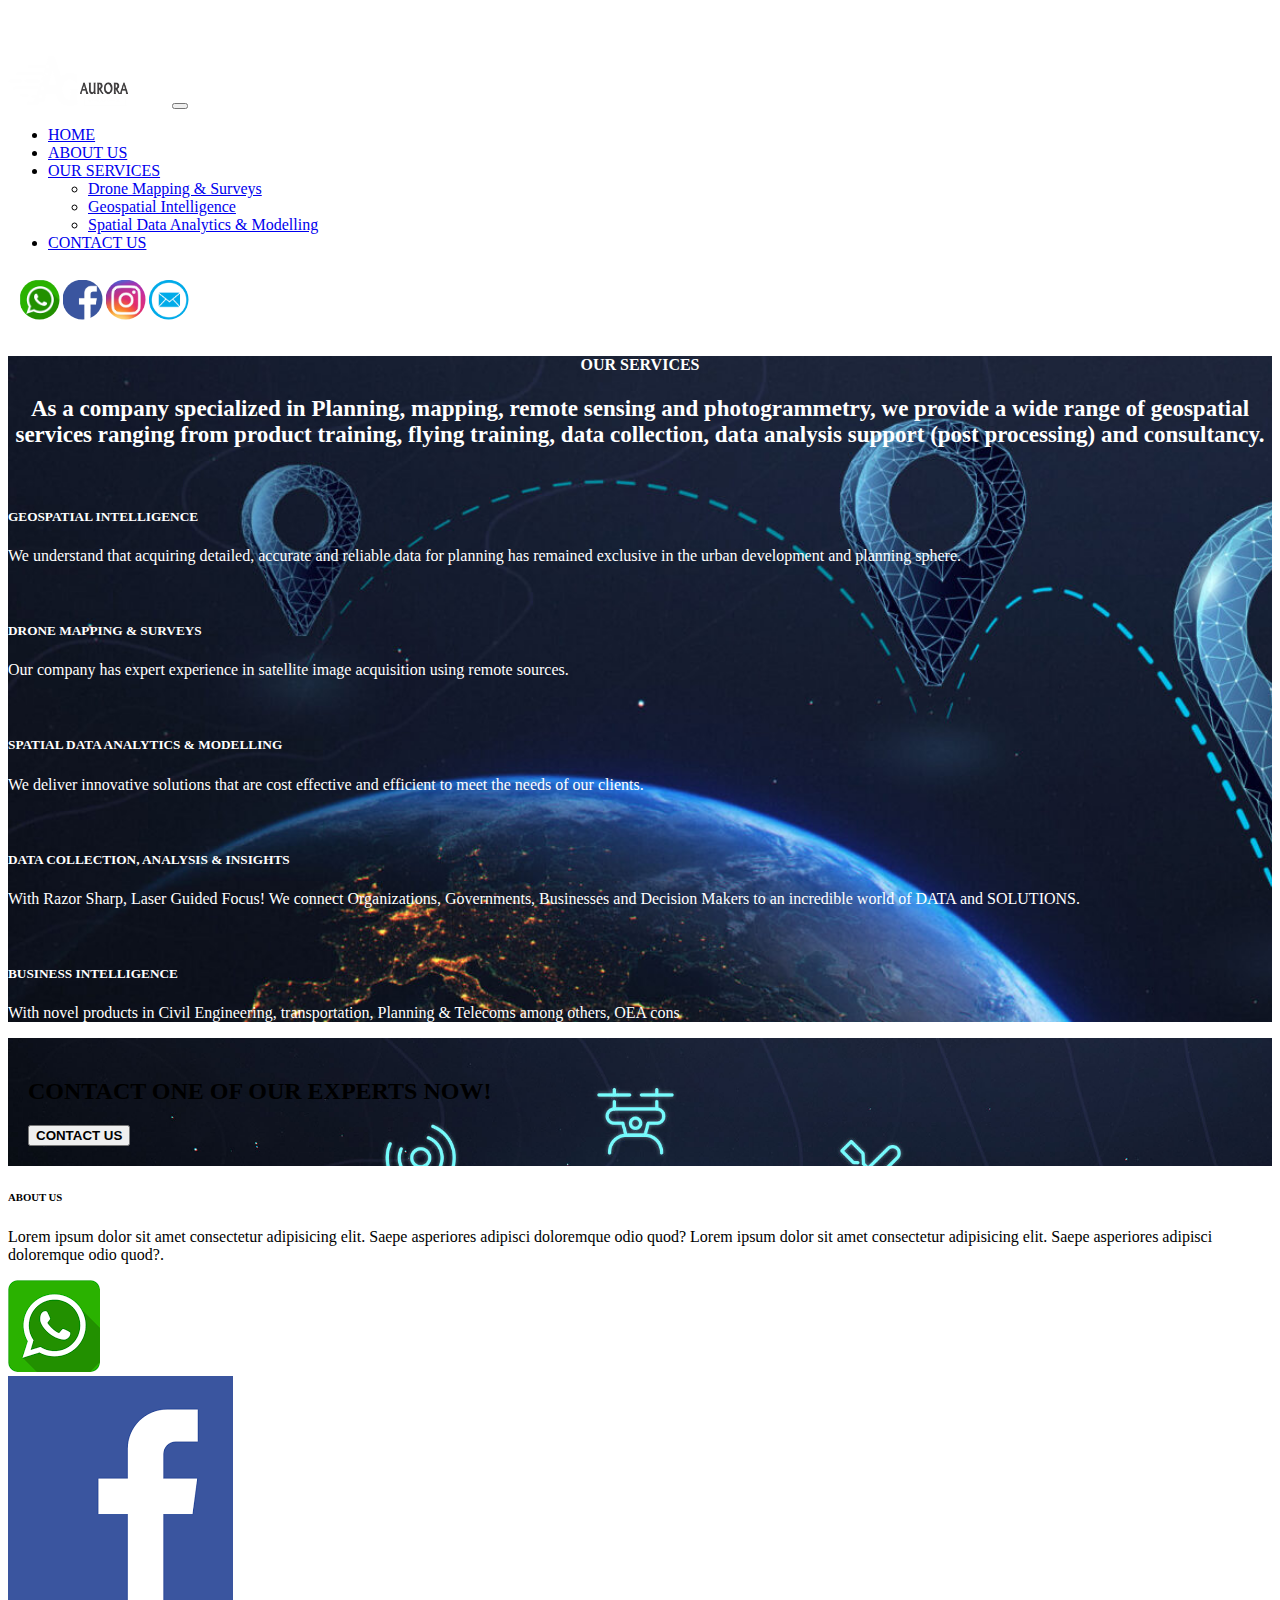
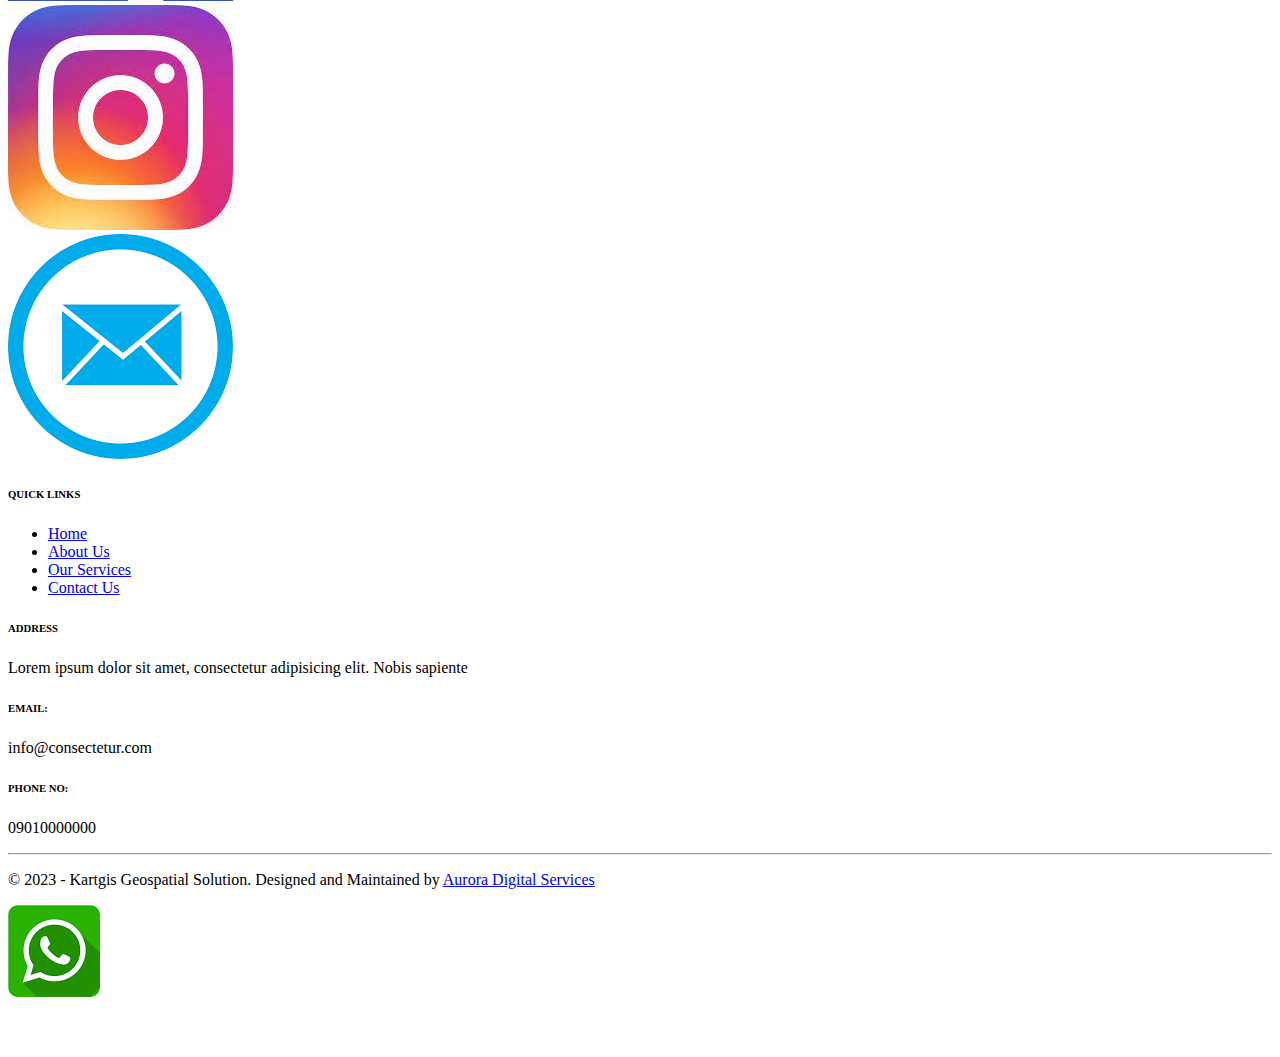
<file: our-services.html>
<!DOCTYPE html>
<html lang="en">
<head>
  <meta charset="UTF-8">
  <meta http-equiv="X-UA-Compatible" content="IE=edge">
  <meta name="viewport" content="width=device-width, initial-scale=1.0">
  <title>Our Services - Kartgis Geospatial Solution</title>
  <link href="https://cdn.jsdelivr.net/npm/bootstrap@5.2.3/dist/css/bootstrap.min.css" rel="stylesheet" integrity="sha384-rbsA2VBKQhggwzxH7pPCaAqO46MgnOM80zW1RWuH61DGLwZJEdK2Kadq2F9CUG65" crossorigin="anonymous">
  <link rel="stylesheet" href="main.css">
  <link rel="icon" href="auro3.png">
</head>
<body>
  <main>
    <header>
      <nav class="navbar navbar-expand-md navbar-dark fixed-top bg-dark">
        <div class="container">
          <a href="index.html"><img src="auro3.png" alt="" width="120px" height="50px" id="logo"></a>
          <button class="navbar-toggler" type="button" data-bs-toggle="collapse" data-bs-target="#navbarCollapse" aria-controls="navbarCollapse" aria-expanded="false" aria-label="Toggle navigation">
            <span class="navbar-toggler-icon"></span>
          </button>
          <div class="collapse navbar-collapse" id="navbarCollapse">
            <ul class="navbar-nav me-auto mb-2 mb-md-0">
              <li class="nav-item">
                <a class="nav-link" aria-current="page" href="index.html">HOME</a>
              </li>
              <li class="nav-item dropdown">
                <a class="nav-link" href="about-us.html">ABOUT US</a>
              </li>
              <li class="nav-item dropdown">
                <a class="nav-link" href="#" data-bs-toggle="dropdown" aria-expanded="false">OUR SERVICES</a>
                <ul class="dropdown-menu">
                  <li><a class="dropdown-item" href="drone-mapping-&-surveys.html">Drone Mapping & Surveys</a></li>
                  <li><a class="dropdown-item" href="geospatial-intelligence.html">Geospatial Intelligence</a></li>
                  <li><a class="dropdown-item" href="spatial-data-analytics-&-modelling.html">Spatial Data Analytics & Modelling</a></li>
                </ul>
              </li>
              <li class="nav-item">
                <a class="nav-link" href="contact-us.html">CONTACT US</a>
              </li>
            </ul>
            <div class="d-flex">
              <div class="col-md-3 socialmedia">
                    <div class="social-media">
                        <img src="whatsapp.png" alt="" width="40px" height="40px">
                        <img src="facebook.png" alt="" width="40px" height="40px">
                        <img src="instragram.jpg" alt="" width="40px" height="40px">
                        <img src="email.png" alt="" width="40px" height="40px">
                    </div>
            </div>
            </div>
          </div>
        </div>
      </nav>
    </header>
    <section class="expertise">
            <div class="container px-4 py-5" id="hanging-icons">
              <h4 id="expertise">OUR SERVICES</h4>
              <h2 class="expertise-destcription">As a company specialized in Planning, mapping, remote sensing and photogrammetry, we provide a wide range of geospatial services ranging from product training, flying training, data collection, data analysis support (post processing) and consultancy.</h2>
              <div class="row g-4 py-5 row-cols-1 row-cols-lg-3">
                <div class="col d-flex align-items-start">
                  <div class="icon-square d-inline-flex align-items-center justify-content-center fs-4 flex-shrink-0 me-3">
                    <svg class="bi" width="1em" height="1em"><use xlink:href="#toggles2"/></svg>
                  </div>
                  <div>
                    <h5 class="expertise-destcription-type">GEOSPATIAL INTELLIGENCE</h5>
                    <p class="expertise-destcription-type-destcription">We understand that acquiring detailed, accurate and reliable data for planning has remained exclusive in the urban development and planning sphere.</p>
                  </div>
                </div>
                <div class="col d-flex align-items-start">
                  <div class="icon-square d-inline-flex align-items-center justify-content-center fs-4 flex-shrink-0 me-3">
                    <svg class="bi" width="1em" height="1em"><use xlink:href="#cpu-fill"/></svg>
                  </div>
                  <div>
                    <h5 class="expertise-destcription-type">DRONE MAPPING & SURVEYS</h5>
                    <p class="expertise-destcription-type-destcription">Our company has expert experience in satellite image acquisition using remote sources.</p>
                  </div>
                </div>
                <div class="col d-flex align-items-start">
                  <div class="icon-square d-inline-flex align-items-center justify-content-center fs-4 flex-shrink-0 me-3">
                    <svg class="bi" width="1em" height="1em"><use xlink:href="#tools"/></svg>
                  </div>
                  <div>
                    <h5 class="expertise-destcription-type">SPATIAL DATA ANALYTICS & MODELLING</h5>
                    <p class="expertise-destcription-type-destcription">We deliver innovative solutions that are cost effective and efficient to meet the needs of our clients.</p>
                  </div>
                </div>
                <div class="col d-flex align-items-start">
                  <div class="icon-square d-inline-flex align-items-center justify-content-center fs-4 flex-shrink-0 me-3">
                    <svg class="bi" width="1em" height="1em"><use xlink:href="#tools"/></svg>
                  </div>
                  <div>
                    <h5 class="expertise-destcription-type">DATA COLLECTION, ANALYSIS & INSIGHTS</h5>
                    <p class="expertise-destcription-type-destcription">With Razor Sharp, Laser Guided Focus! We connect Organizations, Governments, Businesses and Decision Makers to an incredible world of DATA and SOLUTIONS.</p>
                  </div>
                </div>
                <div class="col d-flex align-items-start">
                  <div class="icon-square d-inline-flex align-items-center justify-content-center fs-4 flex-shrink-0 me-3">
                    <svg class="bi" width="1em" height="1em"><use xlink:href="#tools"/></svg>
                  </div>
                  <div>
                    <h5 class="expertise-destcription-type">BUSINESS INTELLIGENCE</h5>
                    <p class="expertise-destcription-type-destcription">With novel products in Civil Engineering, transportation, Planning & Telecoms among others, OEA cons</p>
                  </div>
                </div>
              </div>
            </div>
          </div>
          </section>
        <div class="contact-cont">
          <div id="contact-cont-bg">
          <div class="container">
            <div class="contact-cont-bg-dc">
            <h2>CONTACT ONE OF OUR EXPERTS NOW!</h2>
            <a href="https://wa.me/+2347064064089" target="_blank"><button class="btn btn-lg btn-outline-success" style="font-weight: 600">CONTACT US</button></a>
            </div>
          </div>
        </div>
        </div>
      </section>
      <section>
        <div class="container footer-cont">
          <div class="row">
            <div class="col-md-4">
              <h6>ABOUT US</h6>
              <p>Lorem ipsum dolor sit amet consectetur adipisicing elit. Saepe asperiores adipisci doloremque odio quod? Lorem ipsum dolor sit amet consectetur adipisicing elit. Saepe asperiores adipisci doloremque odio quod?.</p>
              <div class="bottom-nav-cont pb-3 mb-3">
                <div>
                  <a href="https://wa.me/+2347064064089">
                    <img src="whatsapp.png" alt="" class="bottom-nav-cont-icons">
                  </a>
                </div>
                <div>
                  <a href="https://wa.me/+2347064064089">
                    <img src="facebook.png" alt="" class="bottom-nav-cont-icons">
                  </a>
                </div>
                <div>
                  <a href="https://wa.me/+2347064064089">
                    <img src="instragram.jpg" alt="" class="bottom-nav-cont-icons">
                  </a>
                </div>
                <div>
                  <a href="https://wa.me/+2347064064089">
                    <img src="email.png" alt="" class="bottom-nav-cont-icons">
                  </a>
                </div>
              </div>
            </div>
            <div class="col-md-4 footer-nav">
              <h6>QUICK LINKS</h6>
              <ul>
                <li><a href="index.html">Home</a></li>
                <li><a href="about-us.html">About Us</a></li>
                <li><a href="#">Our Services</a></li>
                <li><a href="contact-us.html">Contact Us</a></li>
              </ul>
            </div>
            <div class="col-md-4">
              <h6>ADDRESS</h6>
              <p>Lorem ipsum dolor sit amet, consectetur adipisicing elit. Nobis sapiente</p>
              <h6>EMAIL:</h6>
              <p>info@consectetur.com</p>
              <h6>PHONE NO:</h6>
              <p>09010000000</p>
            </div>
          </div>
        </div>
      </section>
      <hr>
         <section>
          <div class="container">
            <footer>
              <p class="text-center text-muted">&copy; 2023 - Kartgis Geospatial Solution. Designed and Maintained by <a href="https://wa.me/+2347064064089">Aurora Digital Services</p>
            </footer>
          </div>
        </section>
        <section>
          <div>
            <a href="https://wa.me/+17605638132" target="_blank">
              <img src="whatsapp.png" alt="" class="live-chat-handle">
            </a>
          </div>
        </section>
    
  </main>
  


<script src="https://cdn.jsdelivr.net/npm/bootstrap@5.2.3/dist/js/bootstrap.bundle.min.js" integrity="sha384-kenU1KFdBIe4zVF0s0G1M5b4hcpxyD9F7jL+jjXkk+Q2h455rYXK/7HAuoJl+0I4" crossorigin="anonymous"></script>
</body>
</html>
</file>
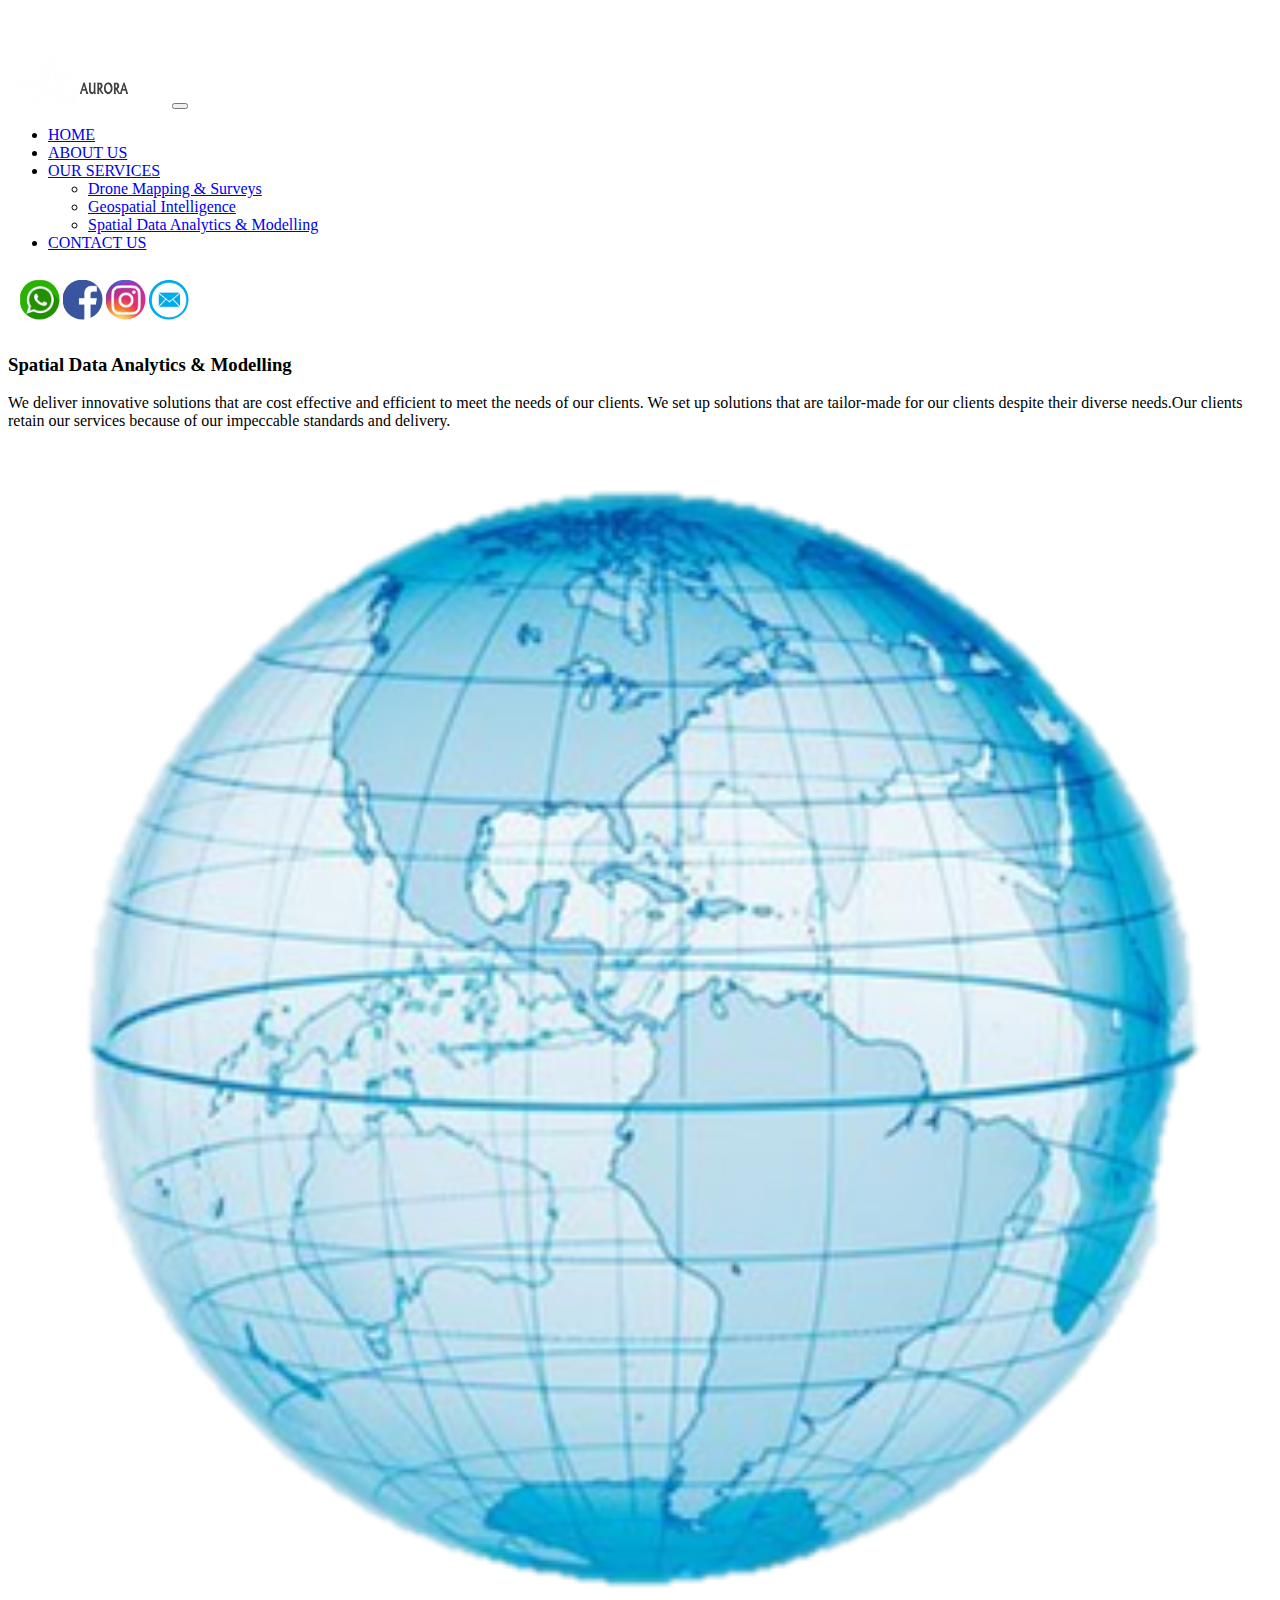
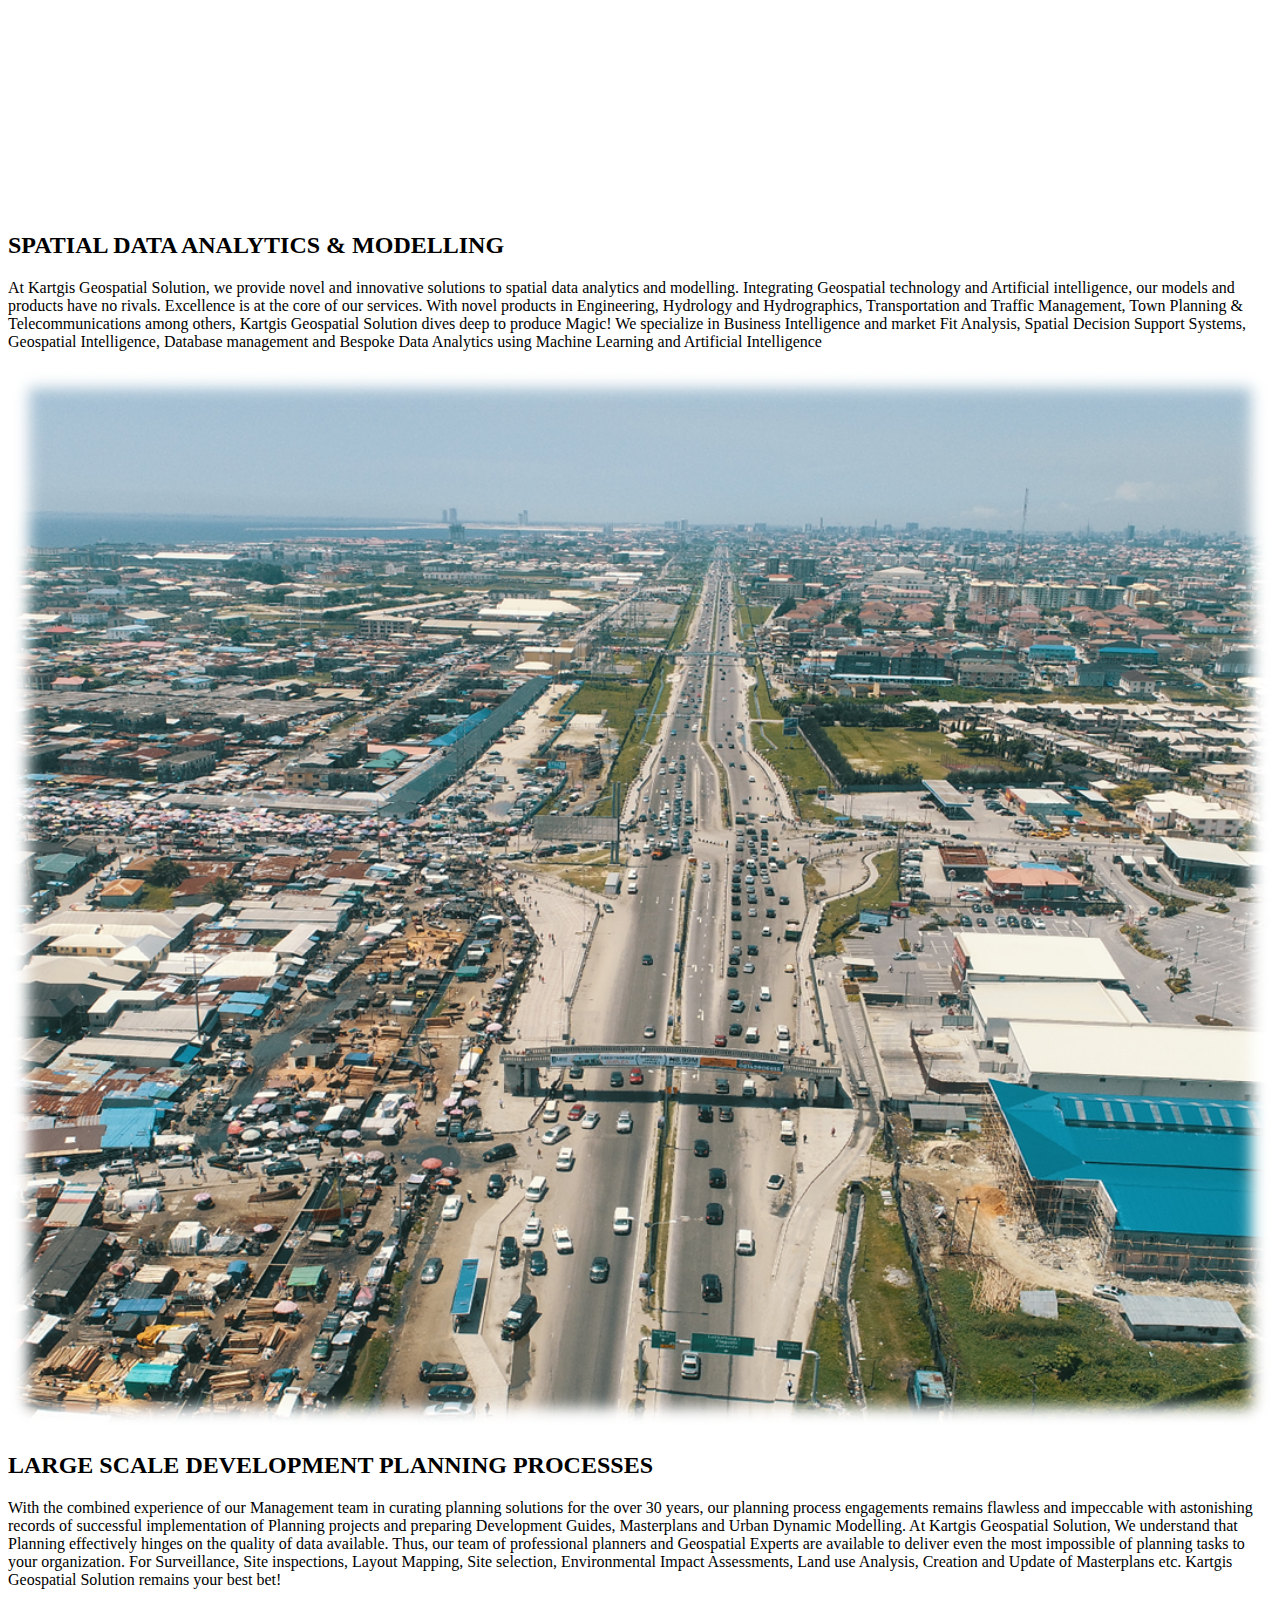
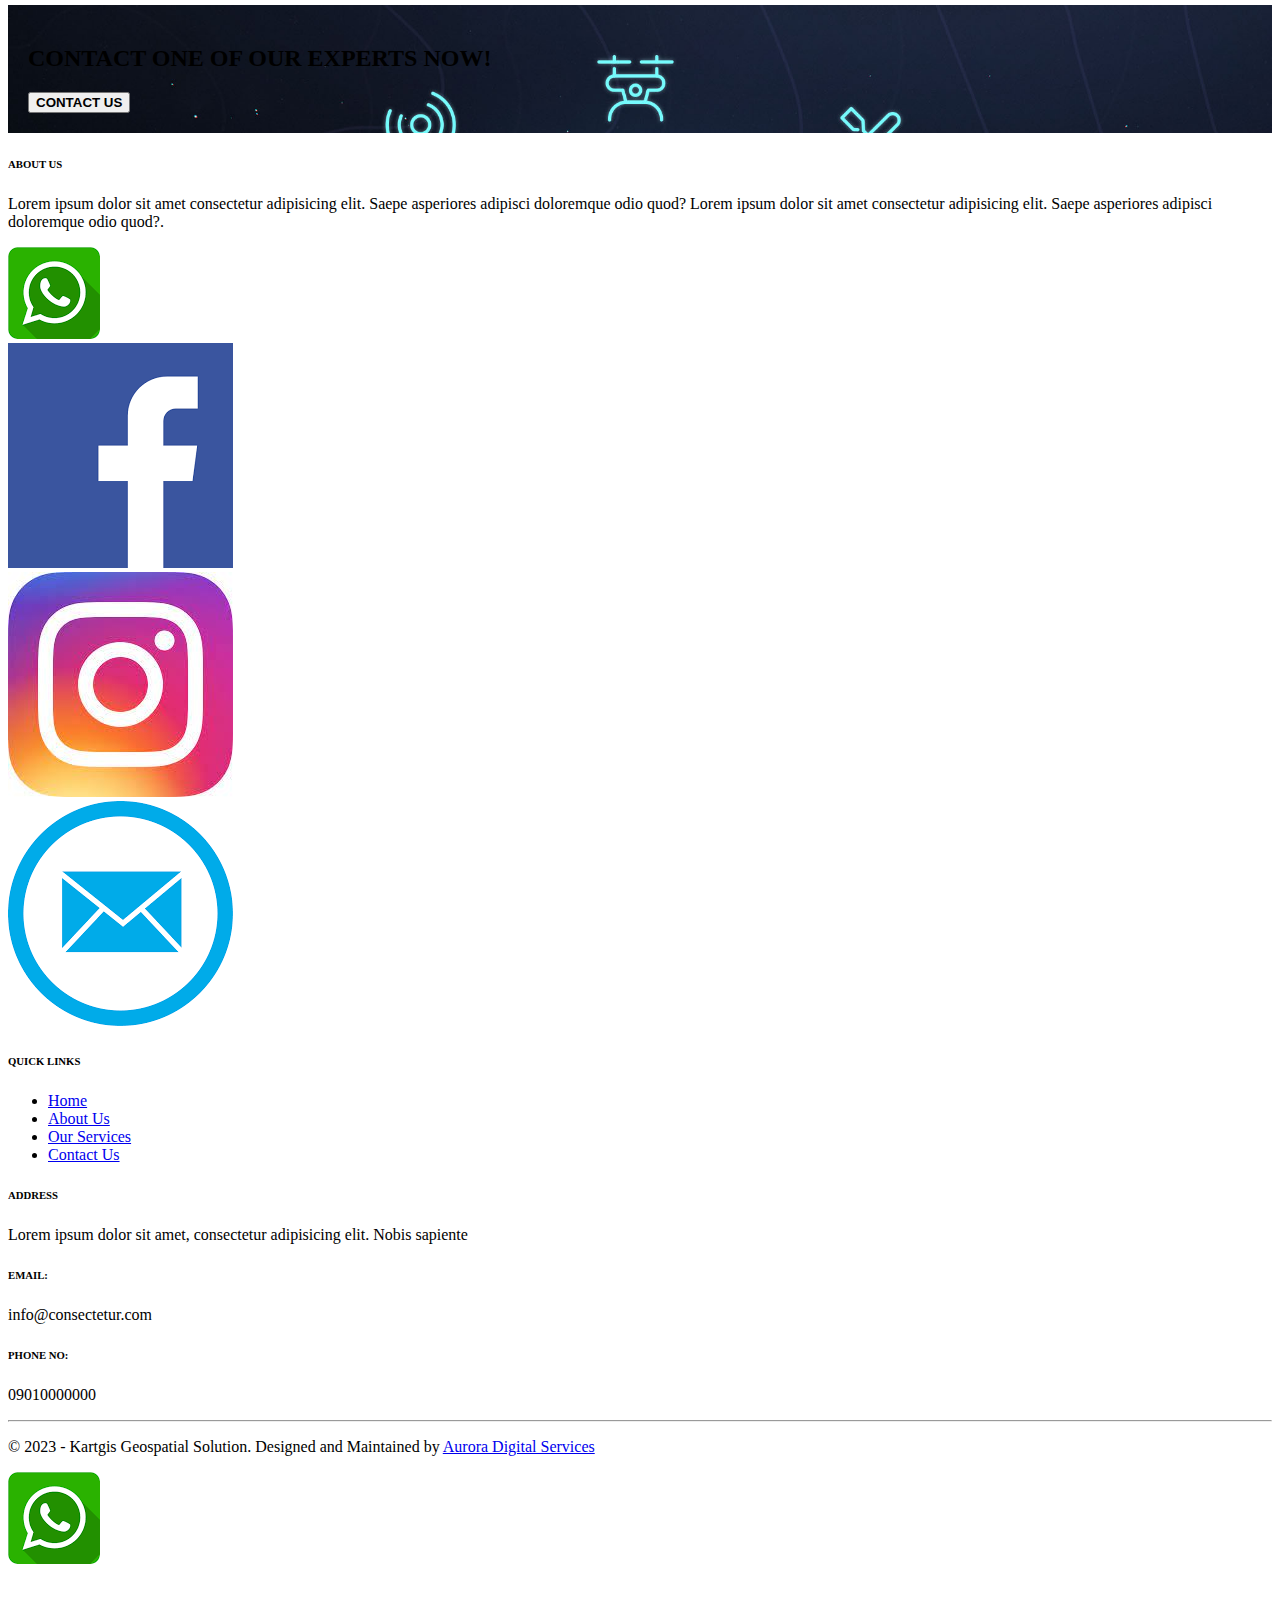
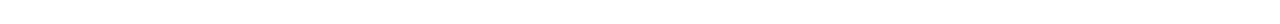
<file: spatial-data-analytics-&-modelling.html>
<!DOCTYPE html>
<html lang="en">
<head>
  <meta charset="UTF-8">
  <meta http-equiv="X-UA-Compatible" content="IE=edge">
  <meta name="viewport" content="width=device-width, initial-scale=1.0">
  <title>Spatial Data Analytics & Modelling - Kartgis Geospatial Solution</title>
  <link href="https://cdn.jsdelivr.net/npm/bootstrap@5.2.3/dist/css/bootstrap.min.css" rel="stylesheet" integrity="sha384-rbsA2VBKQhggwzxH7pPCaAqO46MgnOM80zW1RWuH61DGLwZJEdK2Kadq2F9CUG65" crossorigin="anonymous">
  <link rel="stylesheet" href="main.css">
  <link rel="icon" href="auro3.png">
</head>
<body>

  <main>
    <header><nav class="navbar navbar-expand-md navbar-dark fixed-top bg-dark">
      <div class="container">
        <a href="index.html"><img src="auro3.png" alt="" width="120px" height="50px" id="logo"></a>
        <button class="navbar-toggler" type="button" data-bs-toggle="collapse" data-bs-target="#navbarCollapse" aria-controls="navbarCollapse" aria-expanded="false" aria-label="Toggle navigation">
          <span class="navbar-toggler-icon"></span>
        </button>
        <div class="collapse navbar-collapse" id="navbarCollapse">
          <ul class="navbar-nav me-auto mb-2 mb-md-0">
            <li class="nav-item">
              <a class="nav-link" aria-current="page" href="index.html">HOME</a>
            </li>
            <li class="nav-item dropdown">
              <a class="nav-link" href="about-us.html">ABOUT US</a>
            </li>
            <li class="nav-item dropdown">
              <a class="nav-link" href="#" data-bs-toggle="dropdown" aria-expanded="false">OUR SERVICES</a>
              <ul class="dropdown-menu">
                <li><a class="dropdown-item" href="drone-mapping-&-surveys.html">Drone Mapping & Surveys</a></li>
                <li><a class="dropdown-item" href="geospatial-intelligence.html">Geospatial Intelligence</a></li>
                <li><a class="dropdown-item" href="#">Spatial Data Analytics & Modelling</a></li>
              </ul>
            </li>
            <li class="nav-item">
              <a class="nav-link" href="contact-us.html">CONTACT US</a>
            </li>
          </ul>
          <div class="d-flex">
            <div class="col-md-3 socialmedia">
                  <div class="social-media">
                      <img src="whatsapp.png" alt="" width="40px" height="40px">
                      <img src="facebook.png" alt="" width="40px" height="40px">
                      <img src="instragram.jpg" alt="" width="40px" height="40px">
                      <img src="email.png" alt="" width="40px" height="40px">
                  </div>
          </div>
          </div>
        </div>
      </div>
    </nav>
      <div class="spatial-data-analytics-modelling-cont">
        <h3 class="spatial-data-analytics-modelling-h">Spatial Data Analytics & Modelling</h3>
        <p class="spatial-data-analytics-modelling-p">
            We deliver innovative solutions that are cost effective and efficient to meet the needs of our clients.
            We set up solutions that are tailor-made for our clients despite their diverse needs.Our clients retain our services because of our impeccable standards and delivery.
        </p>
      </div>
    </header>
    <section>
        <div class="container lsdppc">
            <div class="row">
              <div class="col-md-6">
                <img src="h1.png" alt="" width="100%">
              </div>
              <div class="col-md-6 lsdpp">
                <h2>SPATIAL DATA ANALYTICS & MODELLING</h2>
              <p>At Kartgis Geospatial Solution, we provide novel and innovative solutions to spatial data analytics and   modelling. Integrating Geospatial technology and Artificial intelligence, our models and products have no rivals. Excellence is at the core of our services.
                With novel products in Engineering, Hydrology and Hydrographics, Transportation and Traffic Management, Town Planning & Telecommunications among others, Kartgis Geospatial Solution dives deep to produce Magic! We specialize in Business Intelligence and market Fit Analysis, Spatial Decision Support Systems, Geospatial Intelligence, Database management and Bespoke Data Analytics using Machine Learning and Artificial Intelligence</p>
            </div>
          </div>
          </div>
          <div class="container">
            <div class="row">
                <div class="col-md-6">
                    <img src="h2.png" alt="" width="100%">
                  </div>
            <div class="col-md-6 lsdpp">
                <h2>LARGE SCALE DEVELOPMENT PLANNING PROCESSES</h2>
              <p>With the combined experience of our Management team in curating planning solutions for the over 30 years, our planning process engagements remains flawless and impeccable with astonishing records of successful implementation of Planning projects and preparing Development Guides, Masterplans and Urban Dynamic Modelling.
                At Kartgis Geospatial Solution, We understand that Planning effectively hinges on the quality of data available. Thus, our team of professional planners and Geospatial Experts are available to deliver even the most impossible of planning tasks to your organization. For Surveillance, Site inspections, Layout Mapping, Site selection, Environmental Impact Assessments, Land use Analysis, Creation and Update of Masterplans etc. Kartgis Geospatial Solution remains your best bet!</p>
            </div>
          </div>
          </div>
    </section>
    <section>
      <div class="contact-cont">
        <div id="contact-cont-bg">
        <div class="container">
          <div class="contact-cont-bg-dc">
          <h2>CONTACT ONE OF OUR EXPERTS NOW!</h2>
          <a href="https://wa.me/+2347064064089" target="_blank"><button class="btn btn-lg btn-outline-success" style="font-weight: 600">CONTACT US</button></a>
          </div>
        </div>
      </div>
      </div>
    </section>
    <section>
      <div class="container footer-cont">
        <div class="row">
          <div class="col-md-4">
            <h6>ABOUT US</h6>
            <p>Lorem ipsum dolor sit amet consectetur adipisicing elit. Saepe asperiores adipisci doloremque odio quod? Lorem ipsum dolor sit amet consectetur adipisicing elit. Saepe asperiores adipisci doloremque odio quod?.</p>
            <div class="bottom-nav-cont pb-3 mb-3">
              <div>
                <a href="https://wa.me/+2347064064089">
                  <img src="whatsapp.png" alt="" class="bottom-nav-cont-icons">
                </a>
              </div>
              <div>
                <a href="https://wa.me/+2347064064089">
                  <img src="facebook.png" alt="" class="bottom-nav-cont-icons">
                </a>
              </div>
              <div>
                <a href="https://wa.me/+2347064064089">
                  <img src="instragram.jpg" alt="" class="bottom-nav-cont-icons">
                </a>
              </div>
              <div>
                <a href="https://wa.me/+2347064064089">
                  <img src="email.png" alt="" class="bottom-nav-cont-icons">
                </a>
              </div>
            </div>
          </div>
          <div class="col-md-4 footer-nav">
            <h6>QUICK LINKS</h6>
            <ul>
              <li><a href="index.html">Home</a></li>
              <li><a href="about-us.html">About Us</a></li>
              <li><a href="our-services.html">Our Services</a></li>
              <li><a href="contact-us.html">Contact Us</a></li>
            </ul>
          </div>
          <div class="col-md-4">
            <h6>ADDRESS</h6>
            <p>Lorem ipsum dolor sit amet, consectetur adipisicing elit. Nobis sapiente</p>
            <h6>EMAIL:</h6>
            <p>info@consectetur.com</p>
            <h6>PHONE NO:</h6>
            <p>09010000000</p>
          </div>
        </div>
      </div>
    </section>
<hr>
   <section>
    <div class="container">
      <footer>
        <p class="text-center text-muted">&copy; 2023 - Kartgis Geospatial Solution. Designed and Maintained by <a href="https://wa.me/+2347064064089">Aurora Digital Services</p>
      </footer>
    </div>
  </section>
        <section>
          <div>
            <a href="https://wa.me/+17605638132" target="_blank">
              <img src="whatsapp.png" alt="" class="live-chat-handle">
            </a>
          </div>
        </section>
    
  </main>
  


<script src="https://cdn.jsdelivr.net/npm/bootstrap@5.2.3/dist/js/bootstrap.bundle.min.js" integrity="sha384-kenU1KFdBIe4zVF0s0G1M5b4hcpxyD9F7jL+jjXkk+Q2h455rYXK/7HAuoJl+0I4" crossorigin="anonymous"></script>
</body>
</html>
</file>
<file: main.css>
body {
    padding-top: 3rem;
    padding-bottom: 3rem;
    /* font-family: monospace, sans-serif; */
    box-sizing: border-box;
  }

#logo {
    margin-right: 40px;
  }

.socialmedia {
    padding: 10px;
    }

.social-media {
        display: inline-flex;
    }
    
.social-media img {
        padding: 1.5px;
        border-radius: 30px;
    }

.hero-write-up {
        margin-top: 3%;
        margin-bottom: 3%;
      }

.hero-write-up-cont{
        position: relative;
      }

.hero-write-up-cont-wordings {
        position: absolute;
        top: 180px;
        left: 10%;
        width: 50%;
        background-color: rgb(233, 222, 222);
        padding: 20px;
        z-index: 1;
      }
    
      @media screen and (max-width: 992px) {
        .hero-write-up-cont-wordings {
          width: 100%;
          left: 0%;
          top: 150px;
        }
      }
    
      .hero-write-up-cont-wordings h2 {
        font-size: 25px;
        font-weight: 900;
        text-transform: uppercase;
      }
      .hero-write-up-cont-wordings p {
        font-size: 20px;
        font-weight: 700;
      }

      #about-our-company {
        margin: 20px;
        padding-top: 70px;
      }
  
      @media screen and (max-width: 992px) {
        #about-our-company {
          margin: 5px;
          padding-top: 10px;
        }
      }

      .expertise {
        background-image: url(about-us-1536x609.jpg);
        background-repeat: no-repeat;
        background-size: cover;
      }

      #expertise {
        text-align: center;
        color: white;
      }

      .expertise-destcription {
        text-align: center;
        font-size: 23px;
        color: white;
      }

      @media screen and (max-width: 992px) {
        .expertise-destcription {
        text-align: center;
        font-size: 23px;
        color: white;
        }
      }

      .expertise-destcription-type {
        font-weight: 700;
        color: white;
      }

      @media screen and (max-width: 992px) {
        .expertise-destcription-type {
        color: white;
        font-weight: 700;
        }
      }

    .expertise-destcription-type-destcription {
        font-weight: 400;
        color: white;
      }
      @media screen and (max-width: 992px) {
        .expertise-destcription-type-destcription {
        color: white;
        font-weight: 400;
        }
      }

    .projects-completed-cont {
        background-color: black;
        margin-top: -40px;
      }
  
      @media screen and (max-width: 992px) {
        .projects-completed-cont {
          background-color: white;
          margin-top: -40px;
        }
      }

      .projects-completed-cont-tittle {
        font-weight: 700;
        padding-top: 30px;
        color: white;
        text-align: center;
      }
  
      @media screen and (max-width: 992px) {
        .projects-completed-cont-tittle {
        font-weight: 700;
        margin-top: -60px;
        color: black;
        text-align: center;
        }
      }

      .projects-completed-cont-tittle-description {
        text-align: center;
        color: white;
      }
  
      @media screen and (max-width: 992px) {
        .projects-completed-cont-tittle-description {
        color: black;
        text-align: center;
        }
      }

      .projects-completed-img-cont {
        text-align: center;
        /* background-color: #f7c4d9; */
        padding: 10px;
      }

      .projects-completed-img {
        width:100%;
        height: 250px;
        /* border-radius: 100px; */
      }
      .contact-cont {
        padding: 20px;
        background-image: url(Homepage.jpg);
        background-repeat: no-repeat;
        background-size: cover;
      }
      @media screen and (max-width: 992px) {
        .contact-cont {
        padding: 10px;
        }

      #contact-cont-bg {
        background-color: black;
        opacity: 0.9;
        color: white;
        text-align: center;
      }

      .contact-cont-bg-dc {
        padding: 50px;
      }
     
     @media screen and (max-width: 992px) {
        .contact-cont-bg-dc {
        padding: 10px;
        }

      .footer-cont {
        padding-top: 30px;
      }

      .bottom-nav-cont{
        display: flex;
        flex-direction: row;
        flex-wrap: wrap;
        justify-content: start;
    }

    .bottom-nav-cont-icons {
        width:40px;
        height: 40px;
        border-radius: 50px;
      }

      .footer-nav ul a {
        text-decoration: none;
        color: black;
      }
      
      .footer-nav{
        padding-left: 100px;
      }
      
      @media screen and (max-width: 992px) {
        .footer-nav {
          padding-left: 10px;
        }
      }

      .live-chat-handle {
        width:70px;
        height: 70px;
        border-radius: 50px;
        position: fixed;
        bottom: 40px;
        right: 15px;
        z-index: 10;
      }

      .about-us {
        margin-top: 20px;
      }

      .mandate {
        padding: 10px;
        margin-top: 20px;
      }

      input[type=text], select, textarea {
        width: 100%;
        padding: 12px;
        border: 1px solid #ccc;
        border-radius: 4px;
        box-sizing: border-box;
        margin-top: 6px;
        margin-bottom: 16px;
        resize: vertical;
      }
      
      input[type=submit] {
        background-color: #04AA6D;
        color: white;
        padding: 12px 20px;
        border: none;
        border-radius: 4px;
        cursor: pointer;
        width: 190px; 
        height: 45px;
      }
      
      input[type=submit]:hover {
        background-color: #45a049;
      }

      .contact-top-const {
        background-image: url(banner.jpg);
        background-repeat: no-repeat;
        background-size: cover;
        width: 100%;
        height: 120px;
      }

      .contact-top-const-w {
        position: absolute;
        left: 10%;
        top: 65px;
        margin-top: 15px;
        padding: 20px;
        color: white;
      }

      .about-us {
          margin-top: 30px;
      }

      .lg-png-dc {
        font-size: larger;
      }

      .lg-png-cont {
        padding-top: 30px;
      }

      .lg-png-cont1 {
        padding-top: 30px;
      }

      .lg-png {
          width: 100%;
          height: 300px;
      }

      .drone-mp-cont {
        background-image: url(banner.jpg);
        background-repeat: no-repeat;
        background-size: cover;
        width: 100%;
        height: 210px;
      }

      @media screen and (max-width: 992px) {
        .drone-mp-cont {
            background-image: url(banner.jpg);
            background-repeat: no-repeat;
            background-size: cover;
            width: 100%;
            height: 405px;
        }
      }

      .drone-mp-cont-h {
        position: absolute;
        left: 10%;
        top: 65px;
        margin-top: 15px;
        padding: 20px;
        color: white;
      }

      .drone-mp-cont-p {
        position: absolute;
        left: 10%;
        top: 130px;
        margin-top: 10px;
        padding: 20px;
        color: white;
      }

      .lg-png-cont-h {
          text-align: center;
      }

      .crm {
        padding: 10px;
        font-size: larger;
      }

      .crm-c {
        padding: 20px;
      }

      .geospatial-intelligence-cont {
        background-image: url(banner.jpg);
        background-repeat: no-repeat;
        background-size: cover;
        width: 100%;
        height: 200px;
      }

      @media screen and (max-width: 992px) {
        .geospatial-intelligence-cont {
            background-image: url(banner.jpg);
            background-repeat: no-repeat;
            background-size: cover;
            width: 100%;
            height: 420px;
        }
      }

      .geospatial-intelligence-cont-h {
        position: absolute;
        left: 10%;
        top: 65px;
        margin-top: 15px;
        padding: 20px;
        color: white;
      }

      .geospatial-intelligence-cont-p {
        position: absolute;
        left: 10%;
        top: 125px;
        margin-top: 5px;
        padding: 20px;
        color: white;
      }

      .lsdpp {
        padding: 10px;
        font-size: larger;
      }

      .lsdppc {
        padding-top: 30px;
      }

      .spatial-data-analytics-modelling-cont {
        background-image: url(banner.jpg);
        background-repeat: no-repeat;
        background-size: cover;
        width: 100%;
        height: 180px;
      }

      @media screen and (max-width: 992px) {
        .spatial-data-analytics-modelling-cont {
            background-image: url(banner.jpg);
            background-repeat: no-repeat;
            background-size: cover;
            width: 100%;
            height: 280px;
        }
      }

      .spatial-data-analytics-modelling-h {
        position: absolute;
        left: 10%;
        top: 65px;
        margin-top: 15px;
        padding: 20px;
        color: white;
      }

      .spatial-data-analytics-modelling-p {
        position: absolute;
        left: 10%;
        top: 130px;
        margin-top: 7px;
        padding: 20px;
        color: white;
      }
</file>
